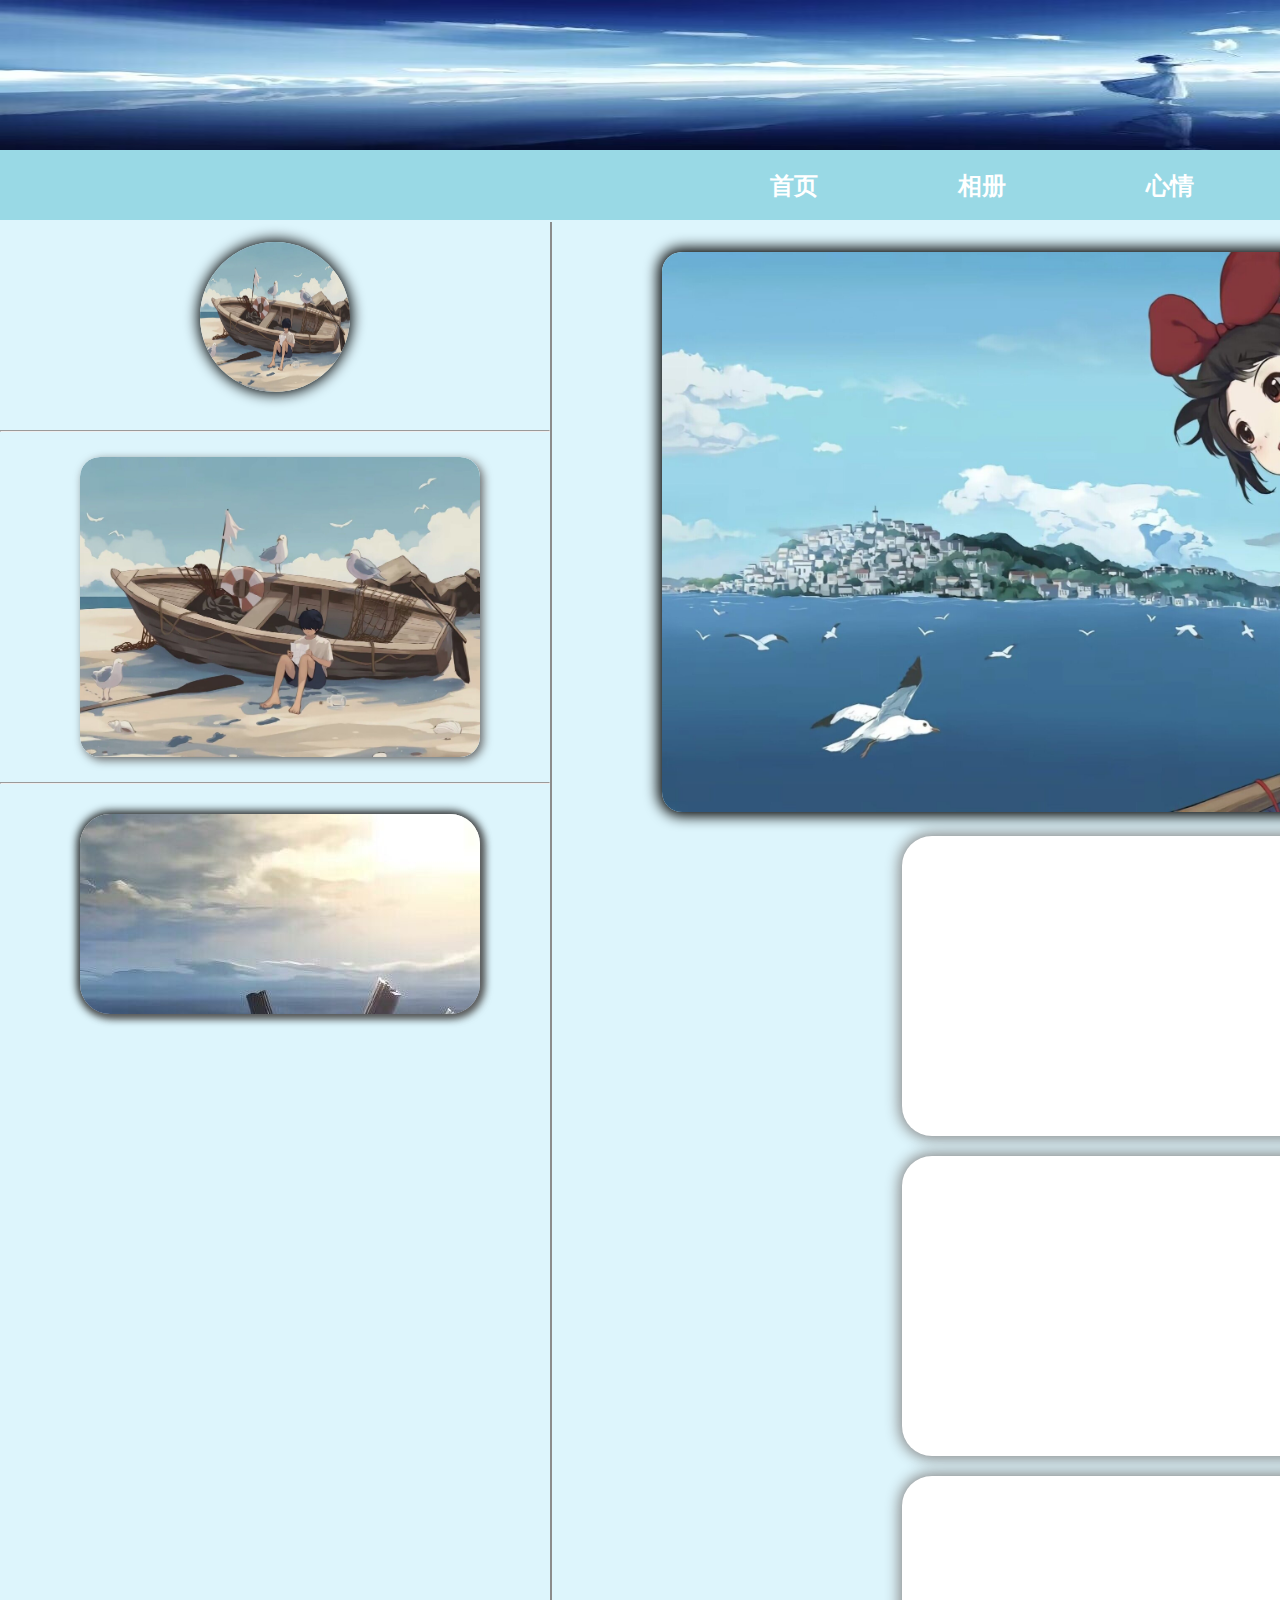
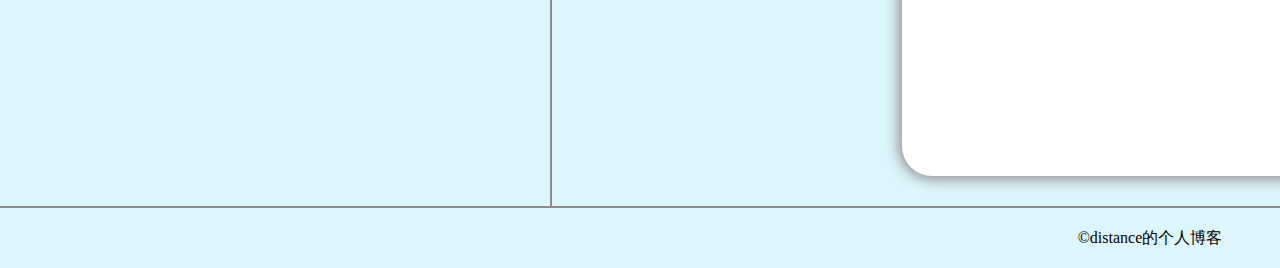
<file: web大作业/index.html>
<!doctype html>
<html>
<head>
<meta charset="utf-8">
<title>index-sy</title>
	<link rel="stylesheet" type="text/css" href="cs/index-cs.css">
</head>

<body>
	<div class="he"><img src="pt/h1.jpg"></div>
    <div class="all">
	    <div class="f">
		  <ul>
		     <li><a href="index.html">首页</a></li>
		     <li><a href="index-c.html">相册</a>
			  <div>
			    <a href="index-zp.html">照片</a>
			    <a href="index-sp.html">视频</a>
			  </div>
			  </li>
		     <li><a href="index-x.html">心情</a></li>
		    <li><a href="index-L.html">留言</a></li>
		    <li><a href="index-R.html">个人简介</a></li>
	      </ul>	
	  </div>
   </div>
	
	     <div class="st">
	          <div class="ml">
			    <div>
				  <img src="pt/1.jpg" alt="Avatar" class="avatar"></div>
				<br>
				  <hr>
			    <div class="lll"><div class="con"><a href=""><img src="pt/1.jpg" alt="" title="壁纸"><span><h1>壁纸</h1><p>个人认为好看的壁纸</p></span></a></div></div>
				  <hr>
				  
				  <div class="mll"><div class="dlcon"><a href="index-R.html"><img src="pt/h2.jpg"><span><h1>个人资料</h1><p>distance</p></span></a></div></div>
			 </div>
		      <div class="mm">
				  <div><img src="pt/2.jpg"></div>
			      <div class="ll"><div class="llcon"><a href="index-x.html"><span><h1>心情</h1><p></p></span></a></div></div>
				  <div class="ll"><div class="llcon"><a href="index-x.html"><span><h1>心情</h1><p></p></span></a></div></div>
				  <div class="ll"><div class="llcon"><a href="index-x.html"><span><h1>心情</h1><p></p></span></a></div></div>
				  
			 </div>
			  <div class="mr">
				  <div class="banner-container">
		<div class="banner-img-container">
			<img src="pt/1.jpg" alt="">
			<img src="pt/2.jpg" alt="">
			<img src="pt/1.jpg" alt="">
			<img src="pt/2.jpg" alt="">
			<img src="pt/h1.jpg" alt="">
		</div>
			 
	     </div>
			 </div>
	</div>
			 
	<div class="footer"><div>&copy;distance的个人博客</div></div>
	

</body>
</html>
</file>
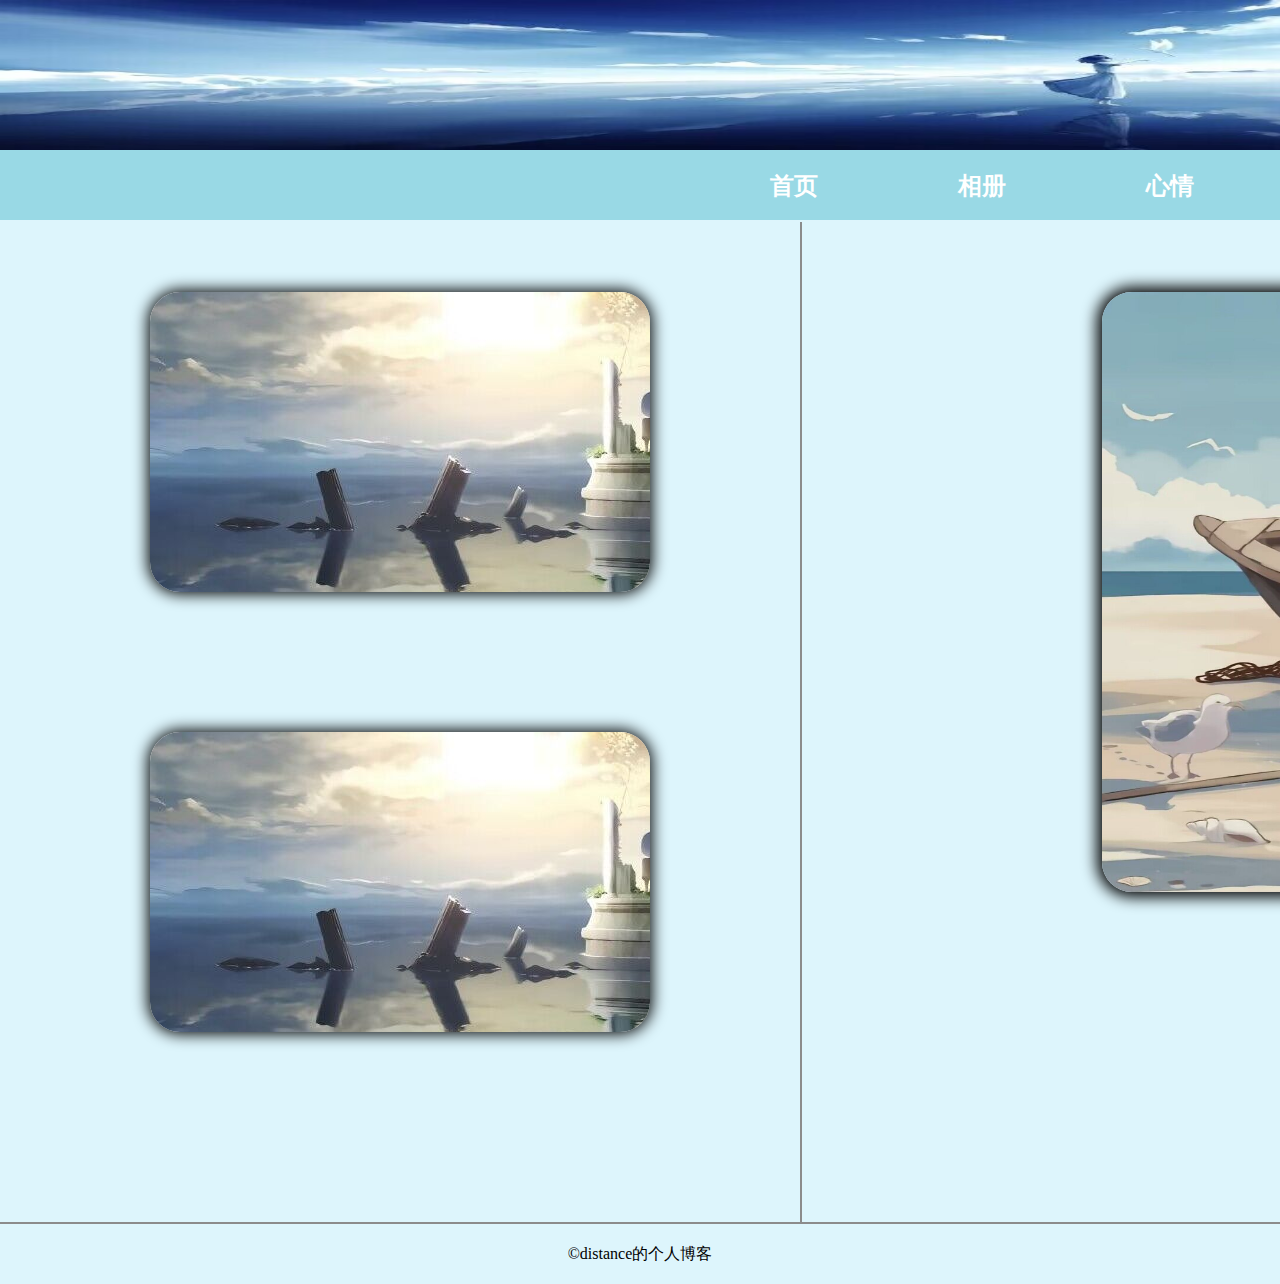
<file: web大作业/index-c.html>
<!doctype html>
<html>
<head>
<meta charset="utf-8">
<title>index-c</title>
	<link rel="stylesheet" type="text/css" href="cs/index-c.css">
</head>

<body>
	 <div class="hec"><img src="pt/h1.jpg"></div>
    <div class="allc">
	    <div class="fc">
		  <ul class="clear">
		     <li><a href="index.html">首页</a></li>
		     <li><a href="index-c.html">相册</a>
			  <div>
			    <a href="index-zp.html">照片</a>
			    <a href="index-sp.html">视频</a>
			  </div>
			  </li>
		     <li><a href="index-x.html">心情</a></li>
		    <li><a href="index-L.html">留言</a></li>
		    <li><a href="index-R.html">个人简介</a></li>
	      </ul>	
	  </div>
	</div>
	
	<div class="alc">
		
		<div class="lc">
		   <div class="con"><a href="index-zp.html"><img src="pt/h2.jpg"><span><h1>照片</h1><p>个人认为好看的壁纸</p></span></a></div>
			<div class="con"><a href="index-sp.html"><img src="pt/h2.jpg"><span><h1>视频</h1><p>个人认为好看的壁纸</p></span></a></div>
		</div>
		
	<div class="st">
	<div class="banner-container">
		<div class="banner-img-container">
			<a href="pt/1.jpg"><img src="pt/1.jpg" alt=""></a>
			<img src="pt/2.jpg" alt="">
			<img src="pt/1.jpg" alt="">
			<img src="pt/2.jpg" alt="">
			<img src="pt/1.jpg" alt="">
		</div>
	</div>
	</div>
	
	</div>
	<div class="footer"><div>&copy;distance的个人博客</div></div>
</body>
</html>
</file>
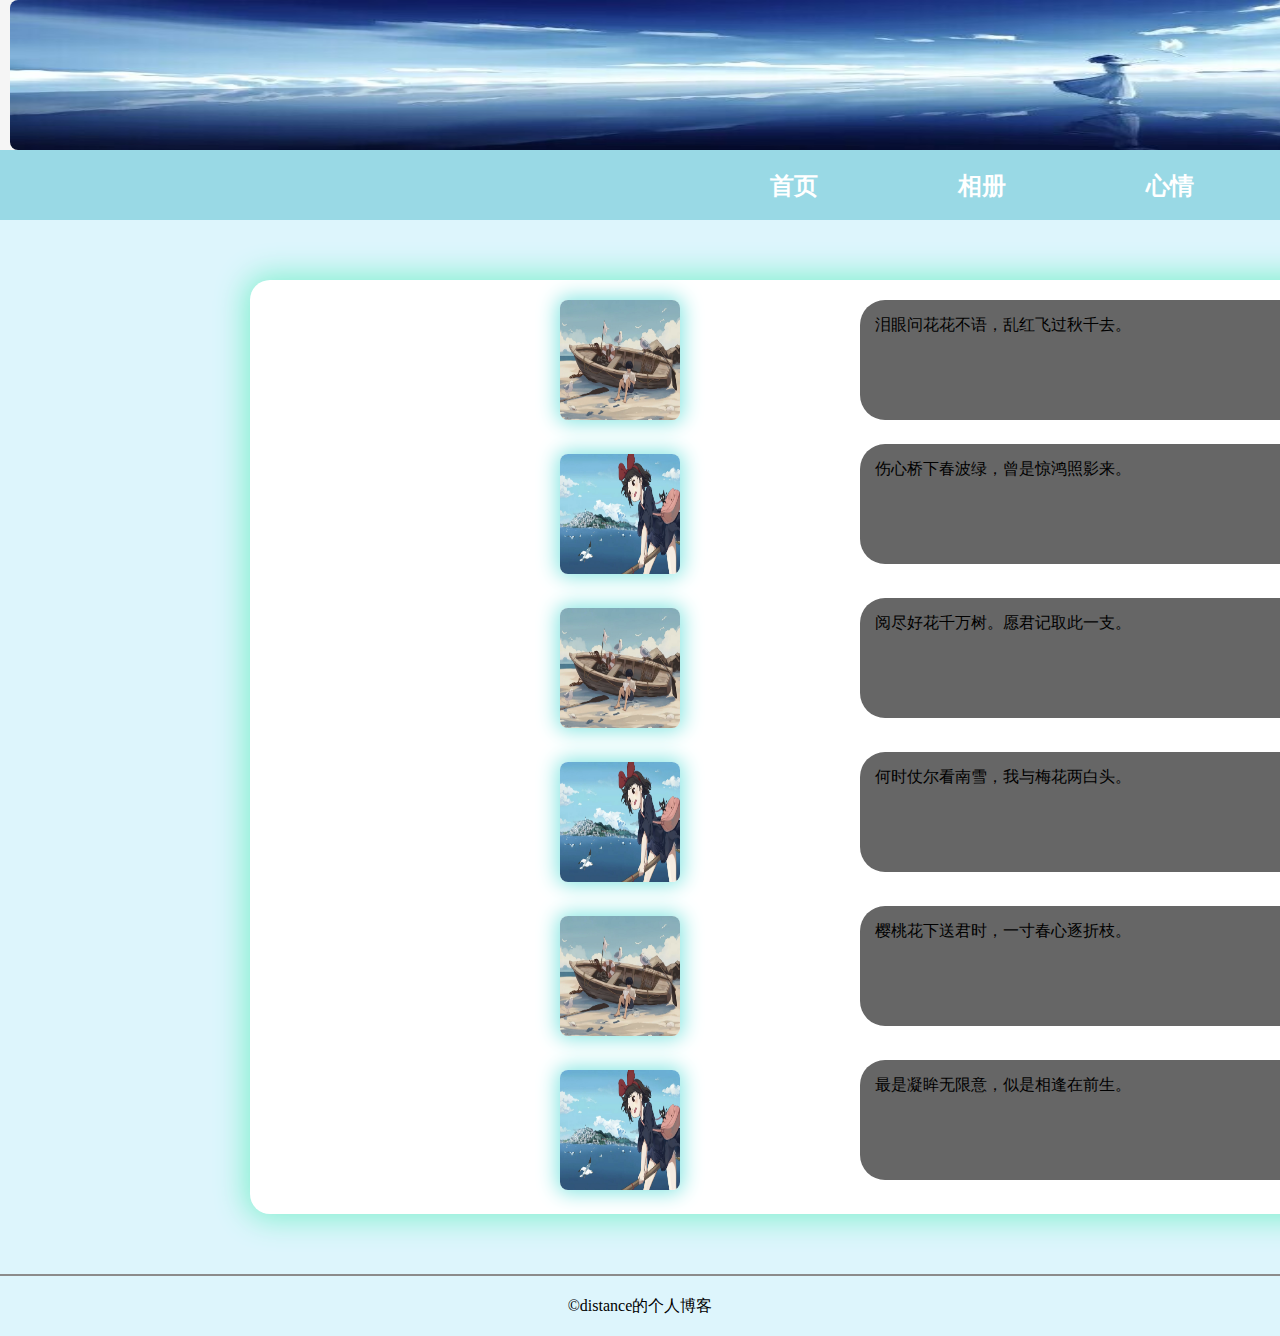
<file: web大作业/index-L.html>
<!doctype html>
<html>
<head>
<meta charset="utf-8">
<title>index-L</title>
	<link rel="stylesheet" type="text/css" href="cs/index-L.css" >
</head>

<body>
	<div class="heL"><img src="pt/h1.jpg"></div>
    <div class="allL">
	    <div class="fL">
		  <ul>
		     <li><a href="index.html">首页</a></li>
		     <li><a href="index-c.html">相册</a>
			  <div>
			    <a href="index-zp.html">照片</a>
			    <a href="index-sp">视频</a>
			  </div>
			  </li>
		     <li><a href="index-x.html">心情</a></li>
		    <li><a href="index-L.html">留言</a></li>
		    <li><a href="index-R.html">个人简介</a></li>
	      </ul>	
	  </div>
	</div>
	
	
	<div class="y">
		<div id="container">
        <div class="float">
            <img src="pt/1.jpg">
        </div>
        <div id="float">
            <div class="content">
                泪眼问花花不语，乱红飞过秋千去。
            </div>
        </div>
        <div class="clear"></div>

        <div class="float">
            <img src="pt/2.jpg">
        </div>
        <div id="float5">
            <div class="content">
               伤心桥下春波绿，曾是惊鸿照影来。
            </div>
        </div>
        <div class="clear"></div>

        <div class="float">
            <img src="pt/1.jpg">
        </div>
        <div id="float4">
            <div class="content">
                阅尽好花千万树。愿君记取此一支。
            </div>
        </div>
        <div class="clear"></div>

        <div class="float">
            <img src="pt/2.jpg">
        </div>
        <div id="float3">
            <div class="content">
                何时仗尔看南雪，我与梅花两白头。
            </div>
        </div>
        <div class="clear"></div>

        <div class="float">
            <img src="pt/1.jpg">
        </div>
        <div id="float2">
            <div class="content">
               樱桃花下送君时，一寸春心逐折枝。
            </div>
        </div>
        <div class="clear"></div>

        <div class="float">
            <img src="pt/2.jpg">
        </div>
        <div id="float1">
            <div class="content">
               最是凝眸无限意，似是相逢在前生。
            </div>
        </div>
        <div class="clear"></div>
    </div>
	</div>
	<div class="footer"><div>&copy;distance的个人博客</div></div>
</body>
</html>
</file>
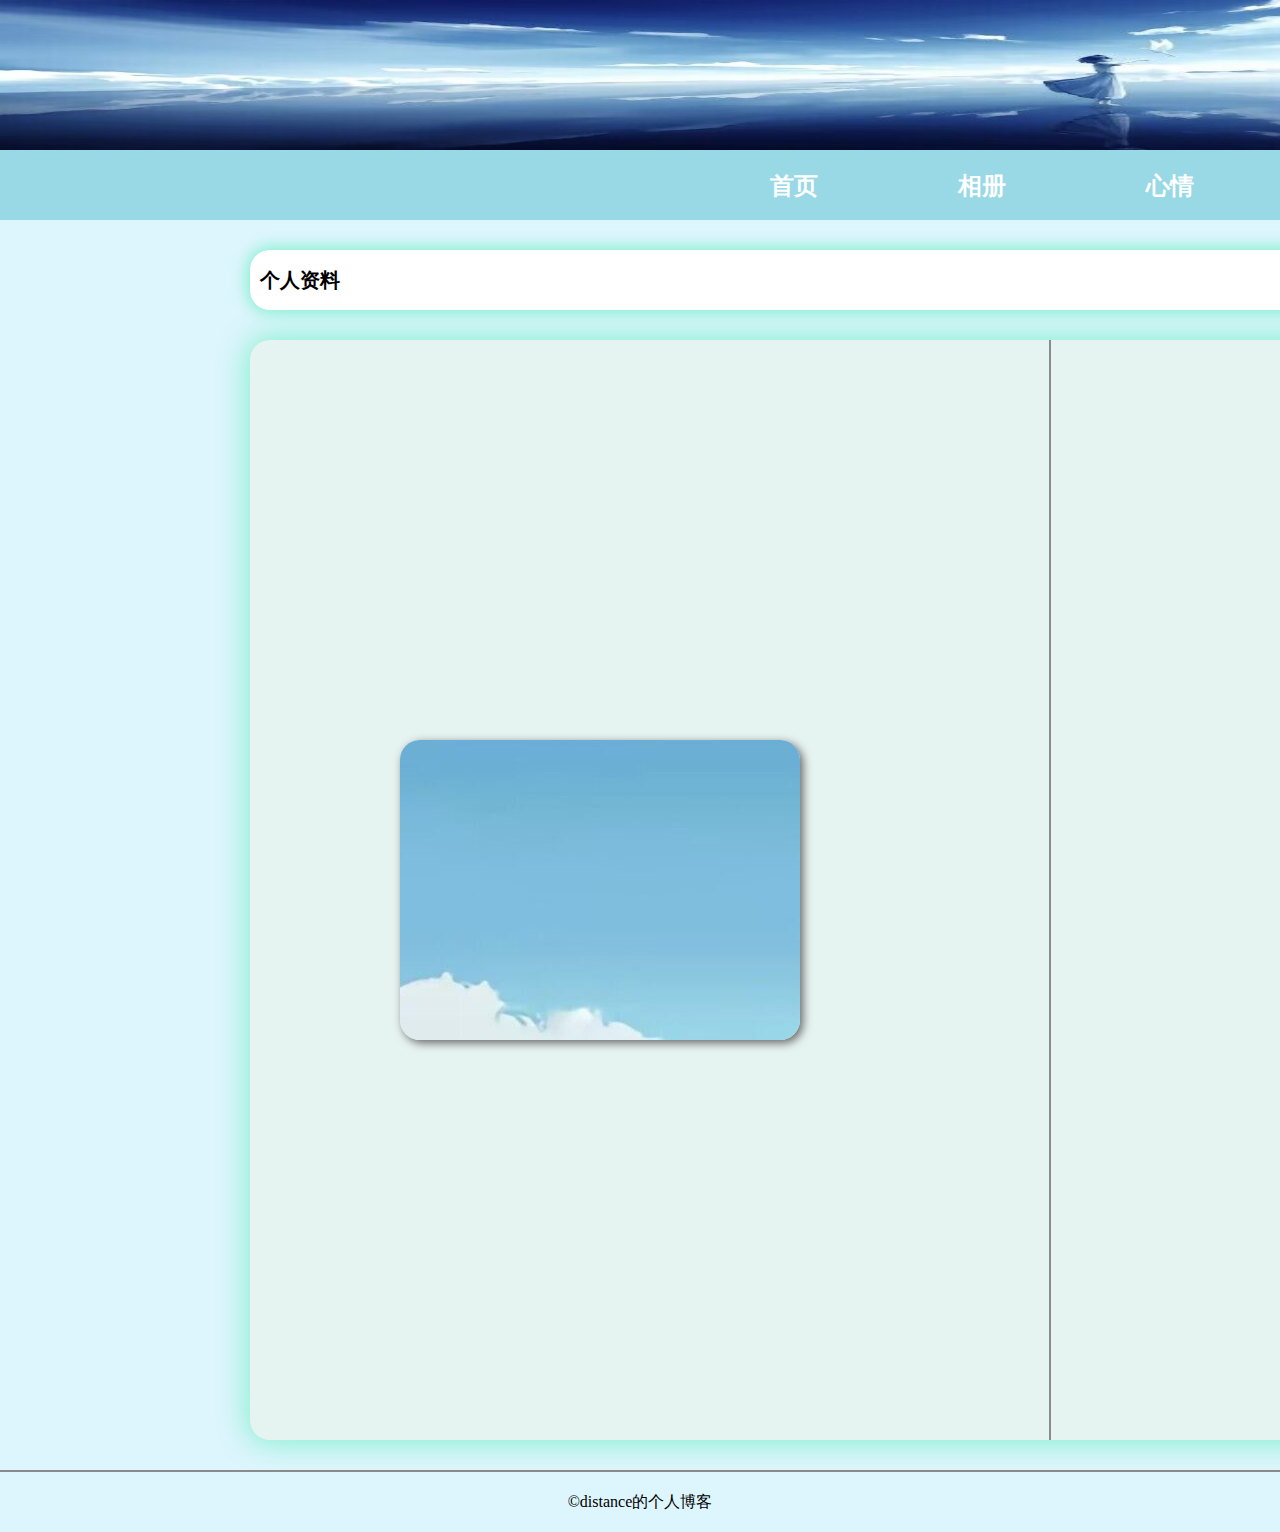
<file: web大作业/index-R.html>
<!doctype html>
<html>
<head>
<meta charset="utf-8">
<title>index-R</title>
	<link rel="stylesheet" type="text/css" href="cs/index-R.css">
</head>

<body>
	<div class="heR"><img src="pt/h1.jpg"></div>
    <div class="allR">
	    <div class="fR">
		  <ul>
		     <li><a href="index.html">首页</a></li>
		     <li><a href="index-c.html">相册</a>
			  <div>
			    <a href="index-zp.html">照片</a>
			    <a href="index-sp.html">视频</a>
			  </div>
			  </li>
		     <li><a href="index-x.html">心情</a></li>
		    <li><a href="index-L.html">留言</a></li>
		    <li><a href="index-R.html">个人简介</a></li>
	      </ul>	
	  </div>
	</div>

	<div class="T">个人资料</div>
	<div class="Rlc">
	      <div class="lc">
		    <div class="lll"><div class="con"><a href="index.html"><img src="pt/2.jpg" alt="" title="壁纸"><span><h1>头像</h1><p>点击可返回首页</p></span></a></div></div>
		</div>
		  <div class="st">
		    <ul>
			  <li>姓名:distance</li>
				<li>年龄:20</li>
				<li>学校:四川轻化工大学</li>
				<li>学院:计算机科学与工程学院</li>
				<li>职业:学生</li>
				<li>详细地址:未知</li>
				<li>居住地:未知</li>
			  </ul>
		</div>
	</div>
	<div class="footer"><div>&copy;distance的个人博客</div></div>
</body>
</html>
</file>
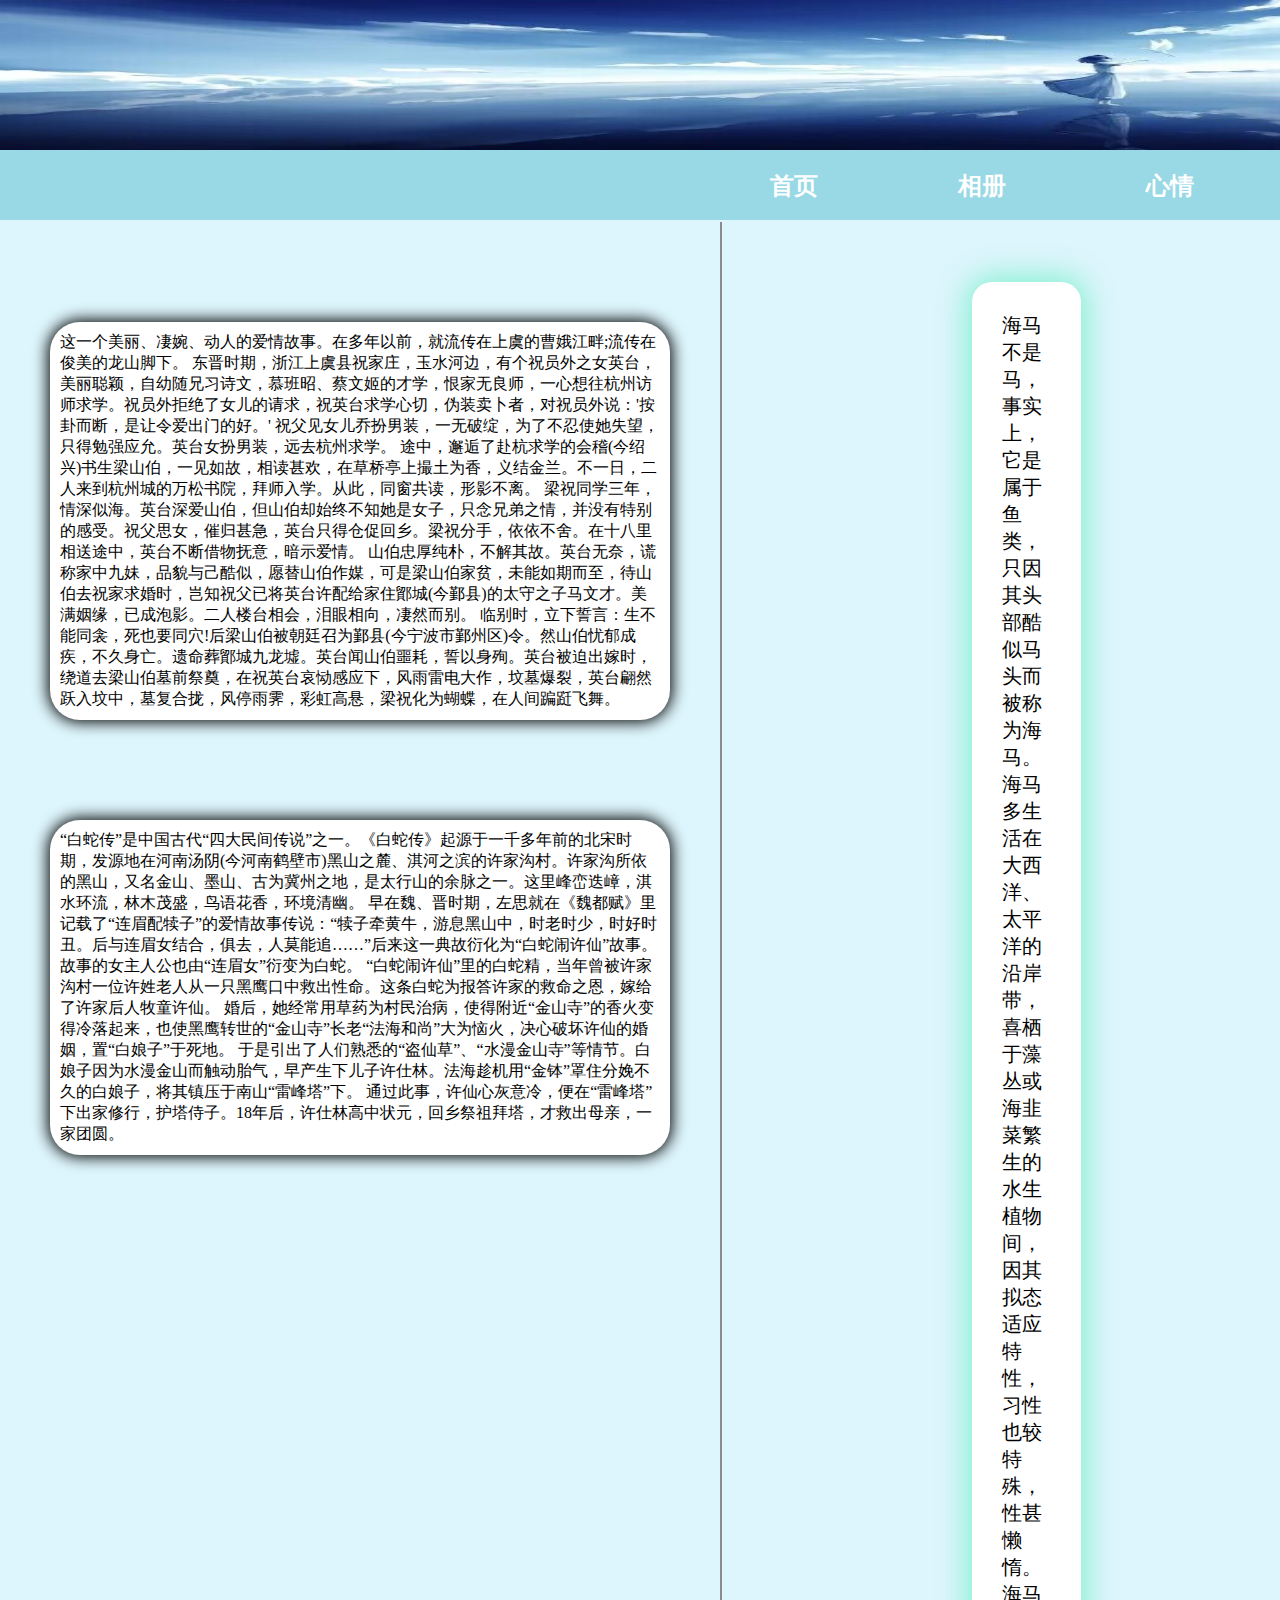
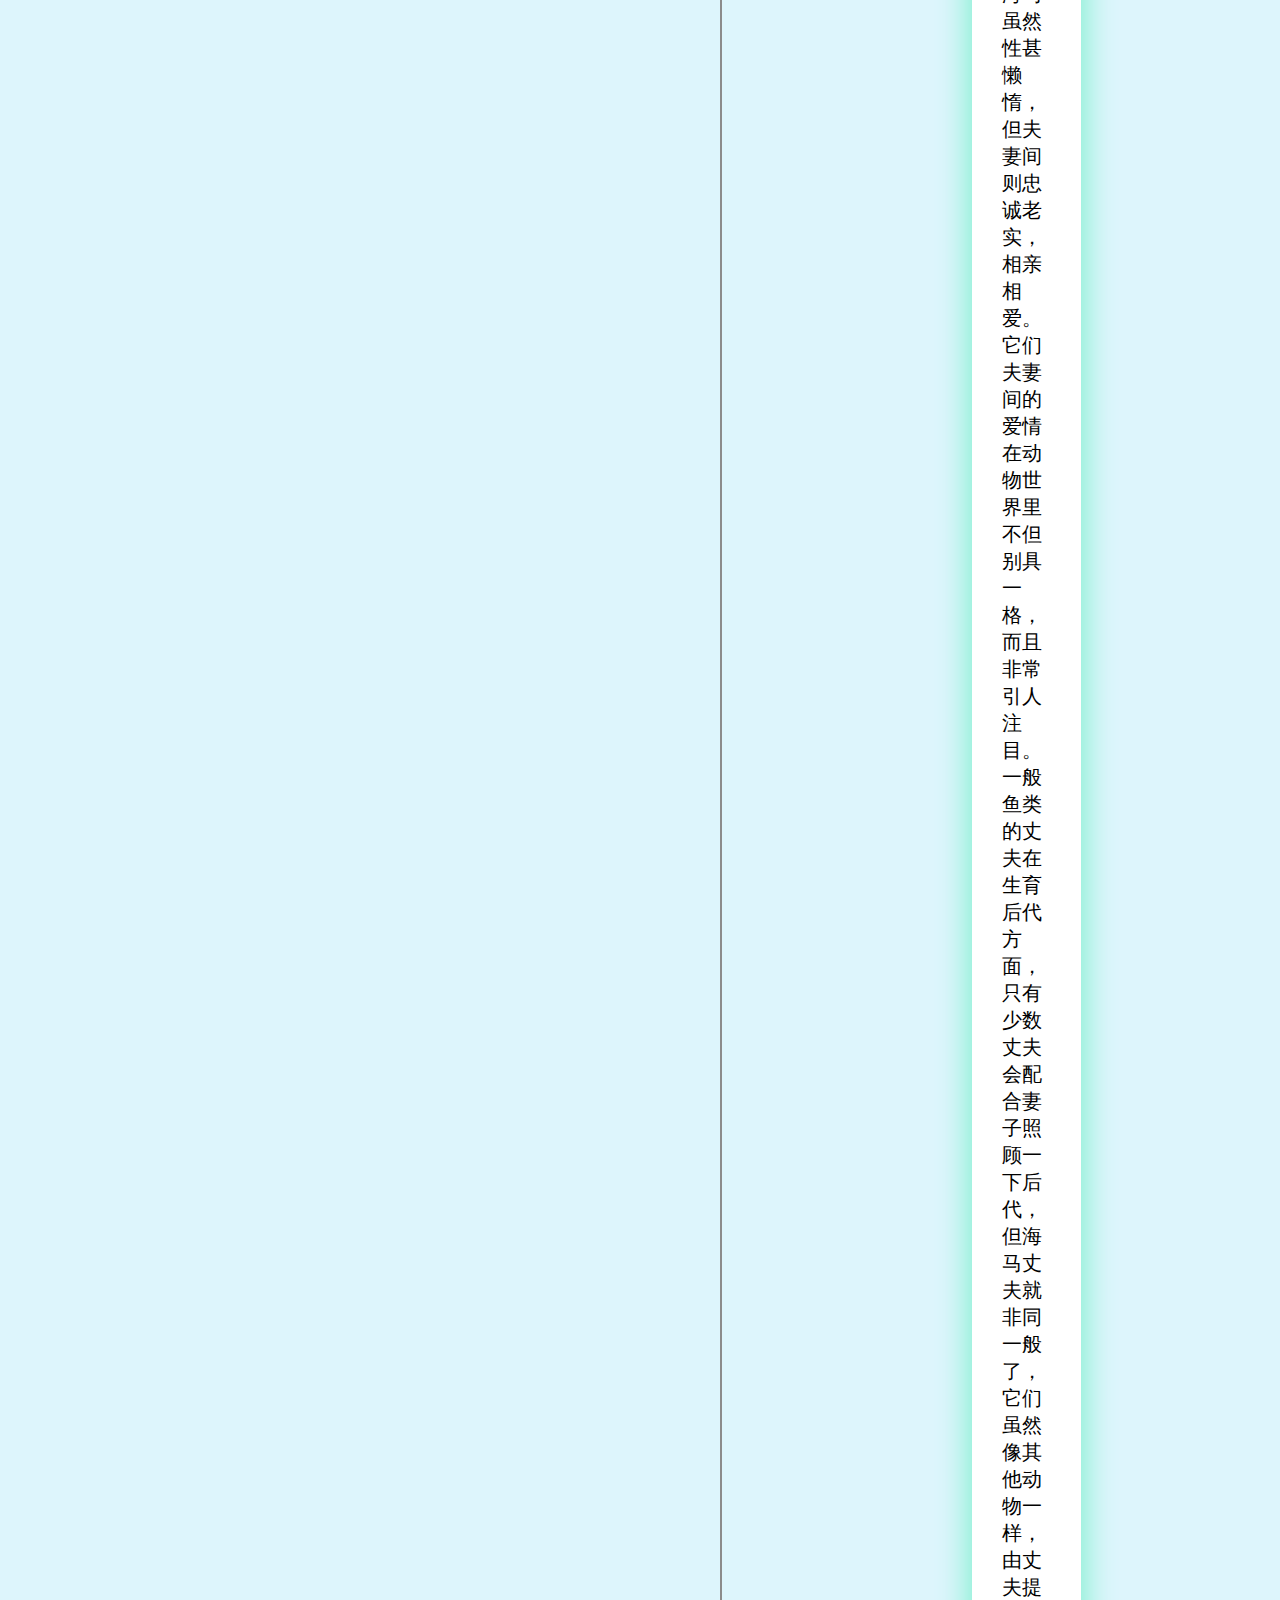
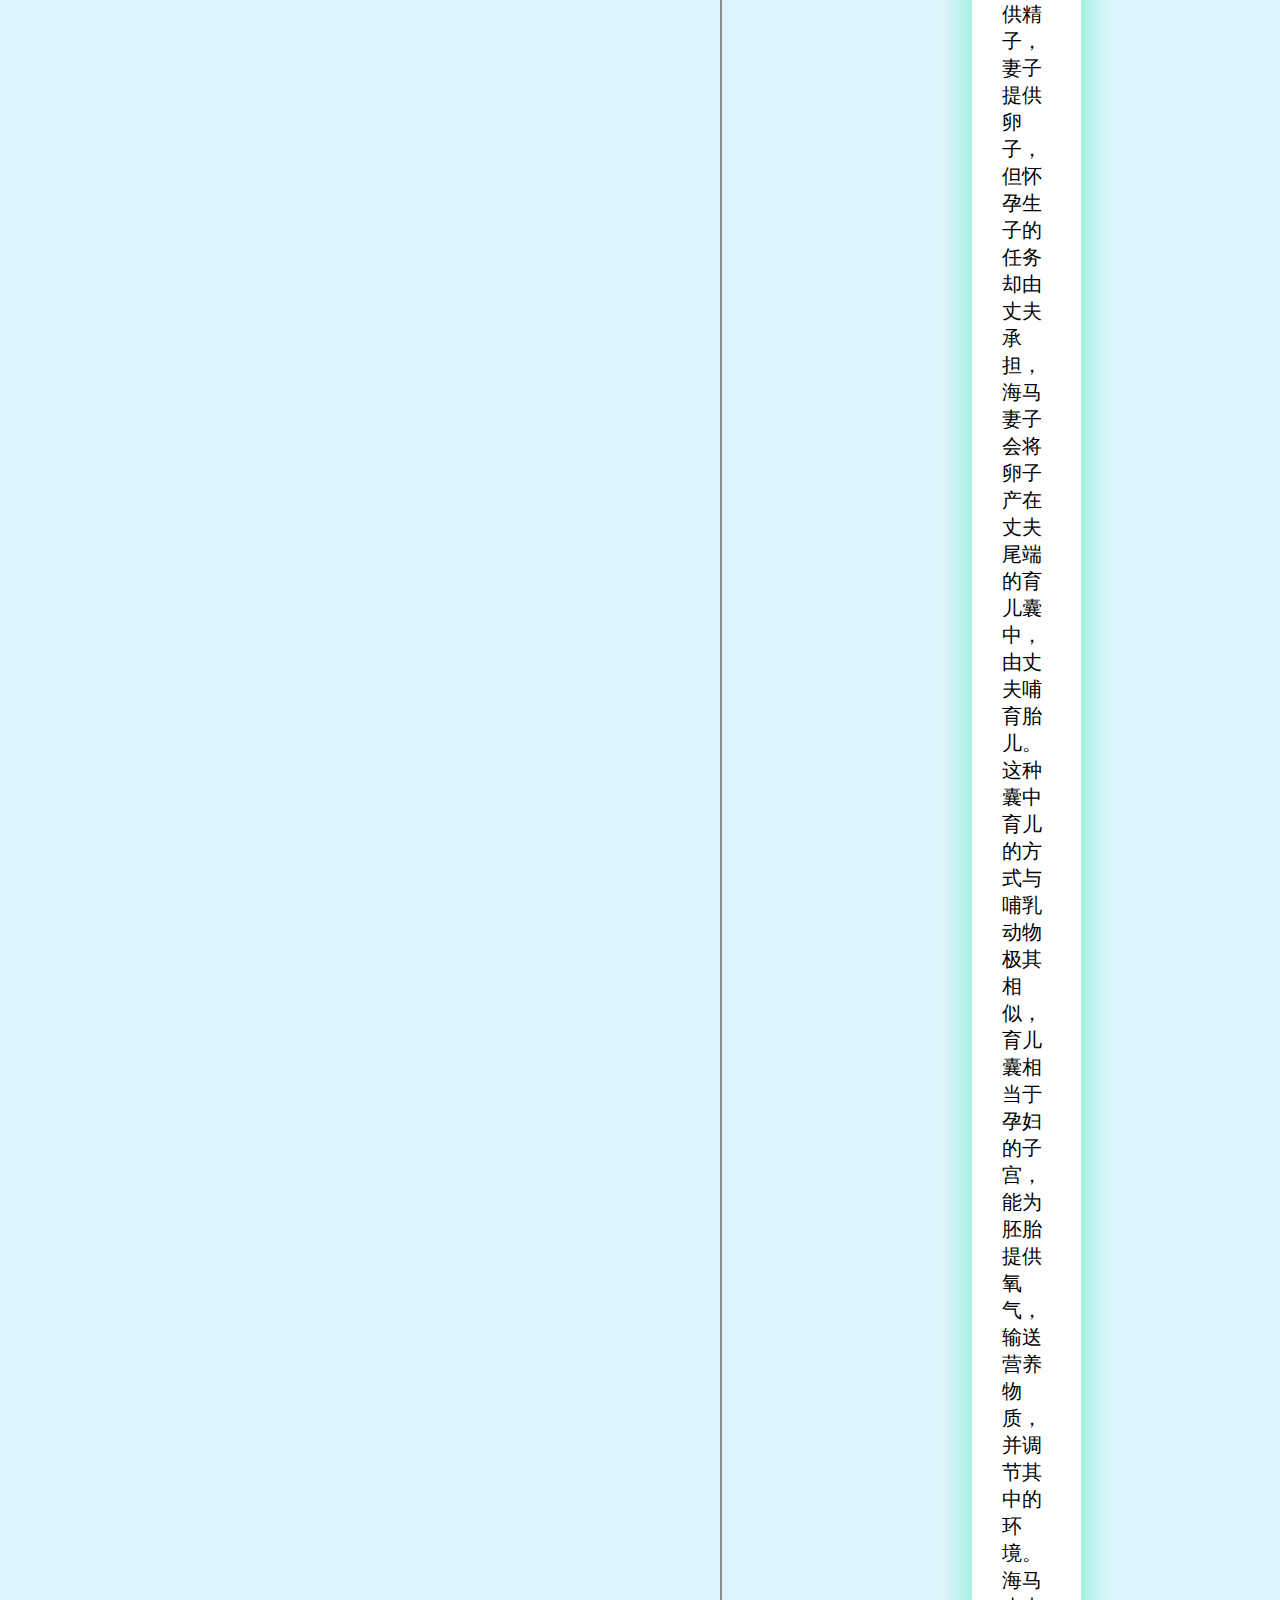
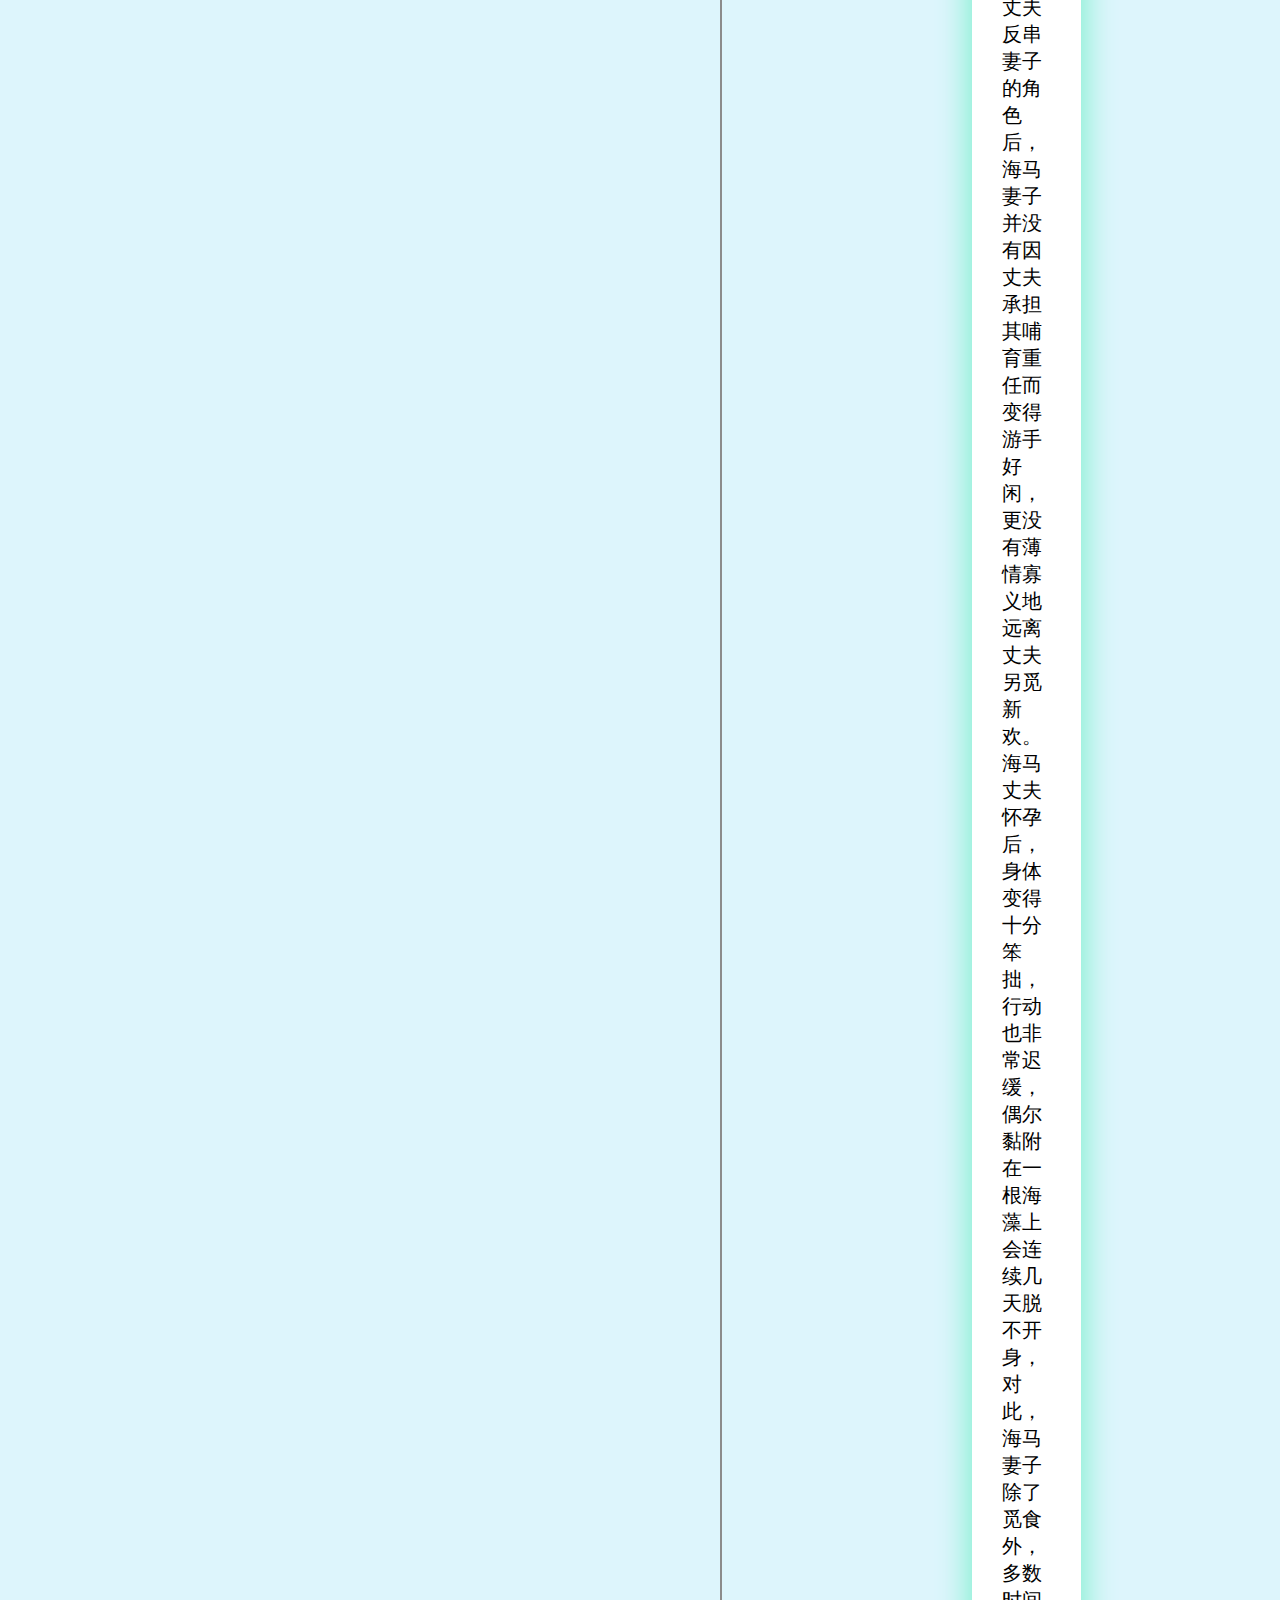
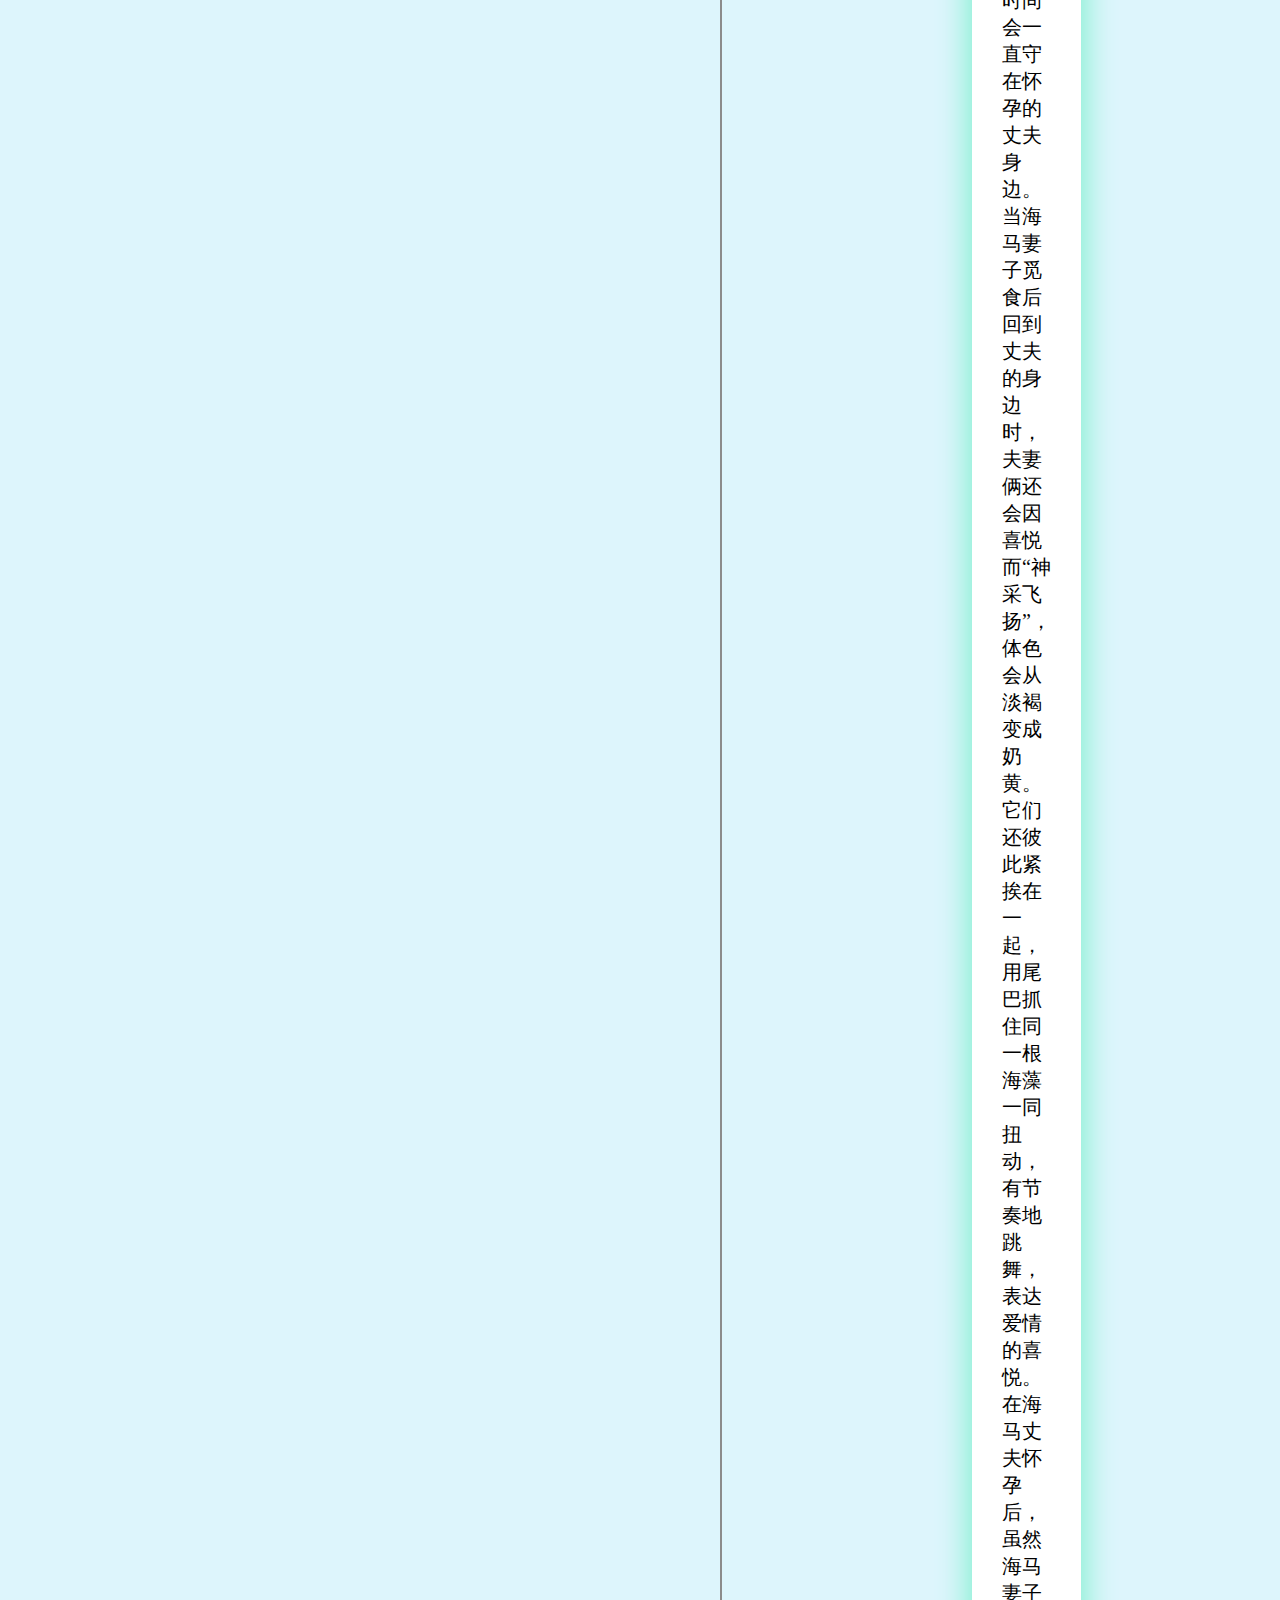
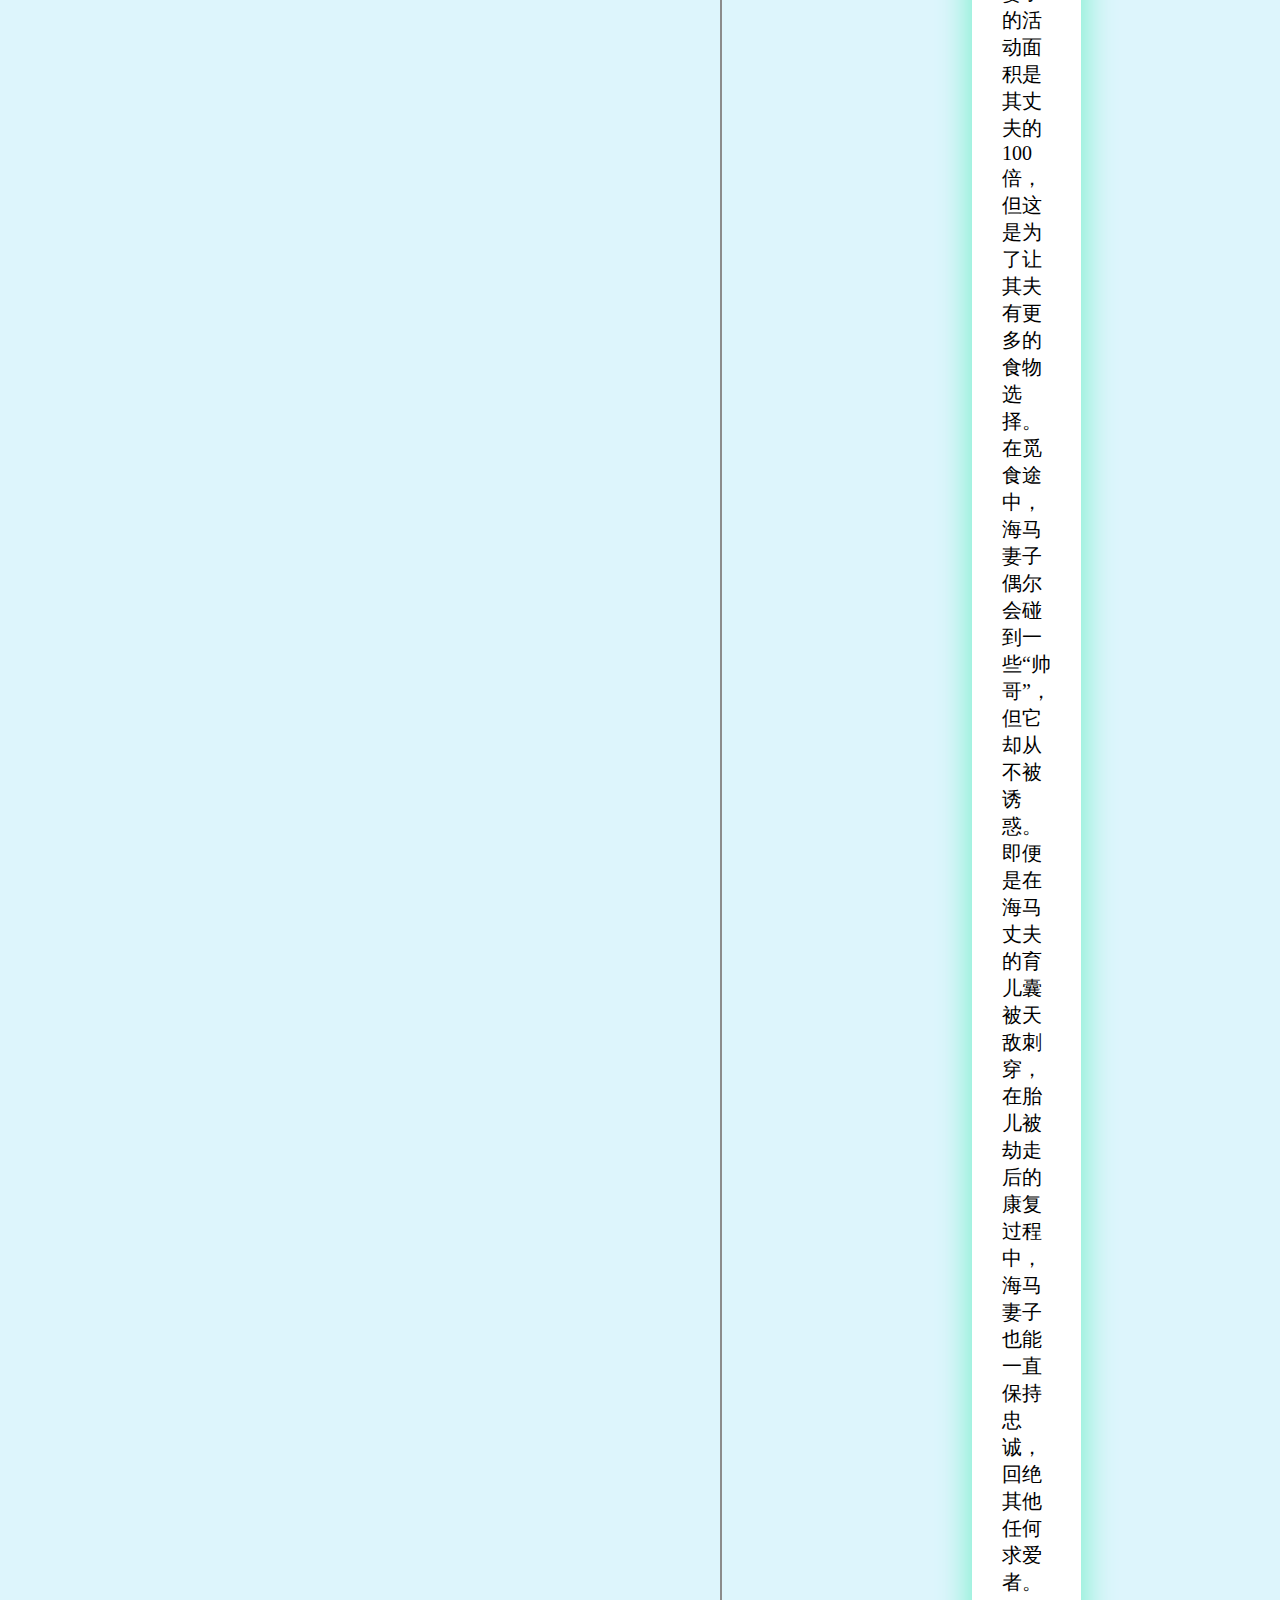
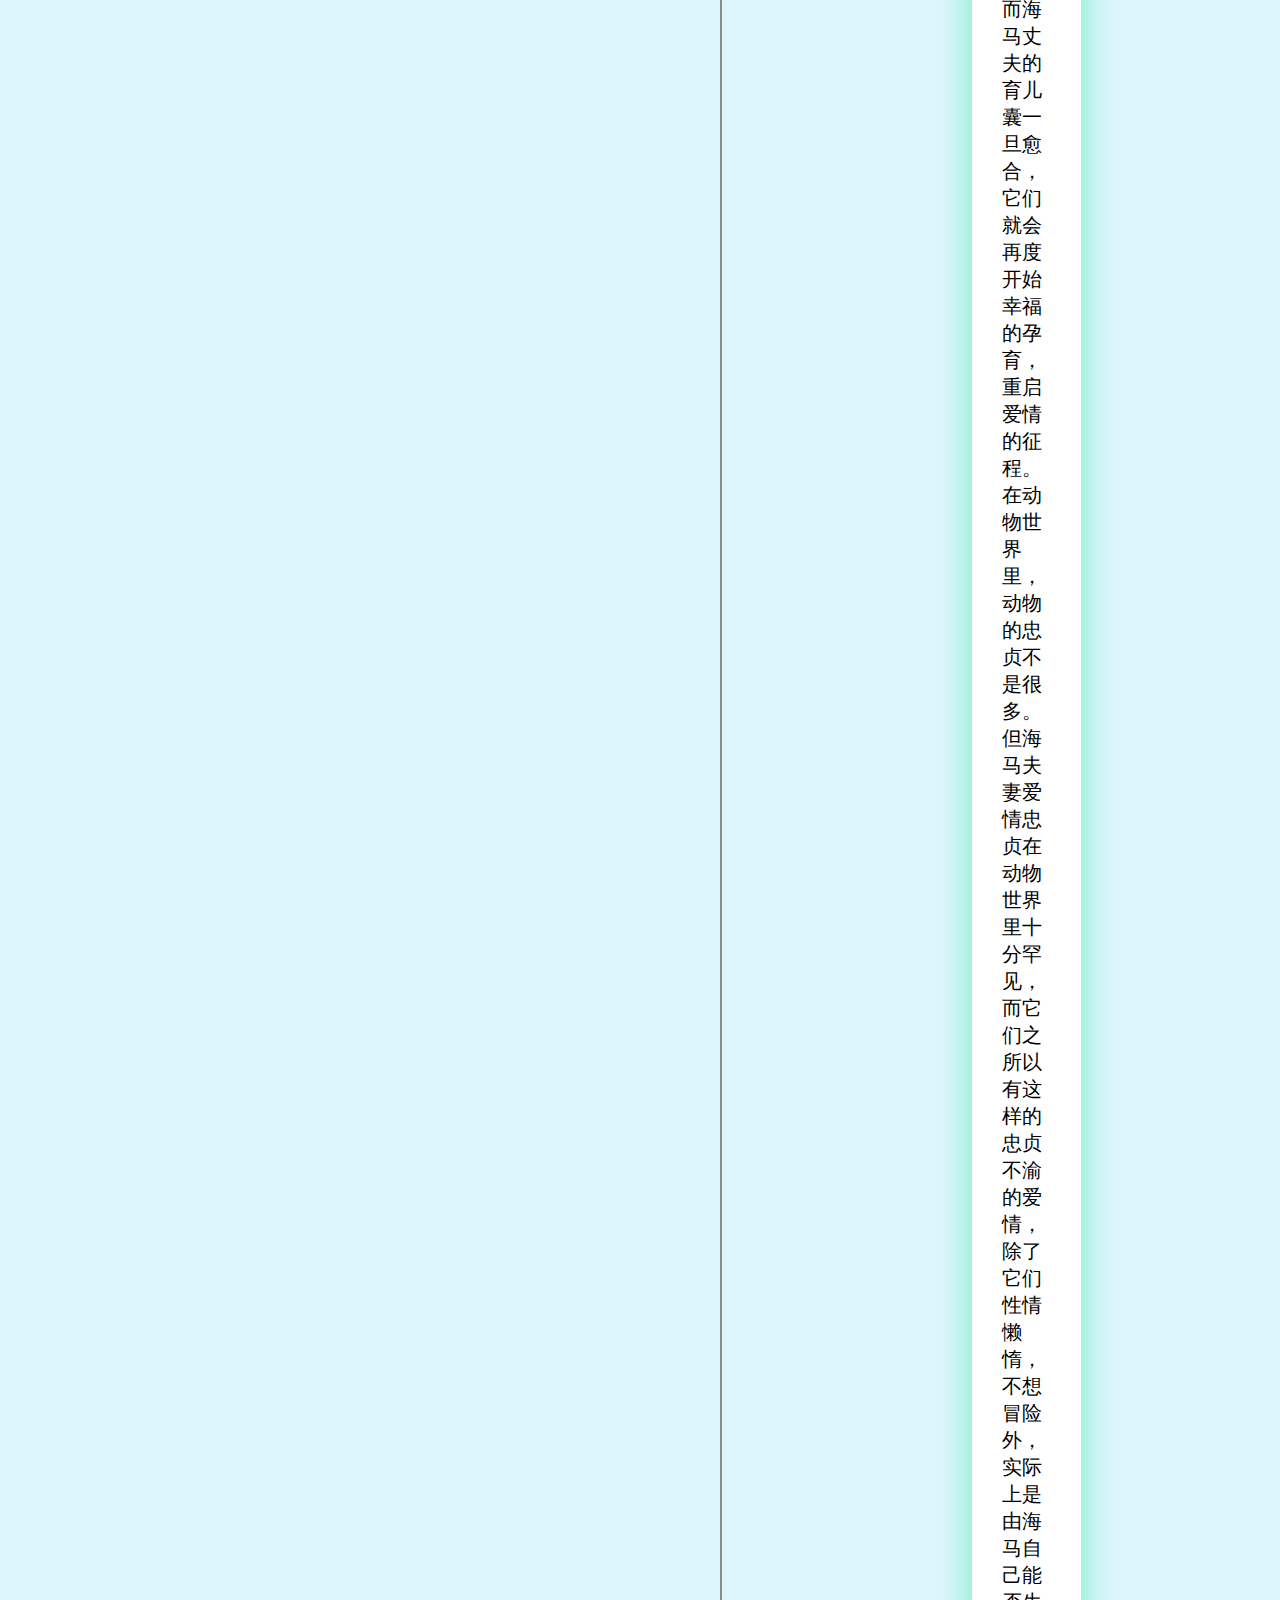
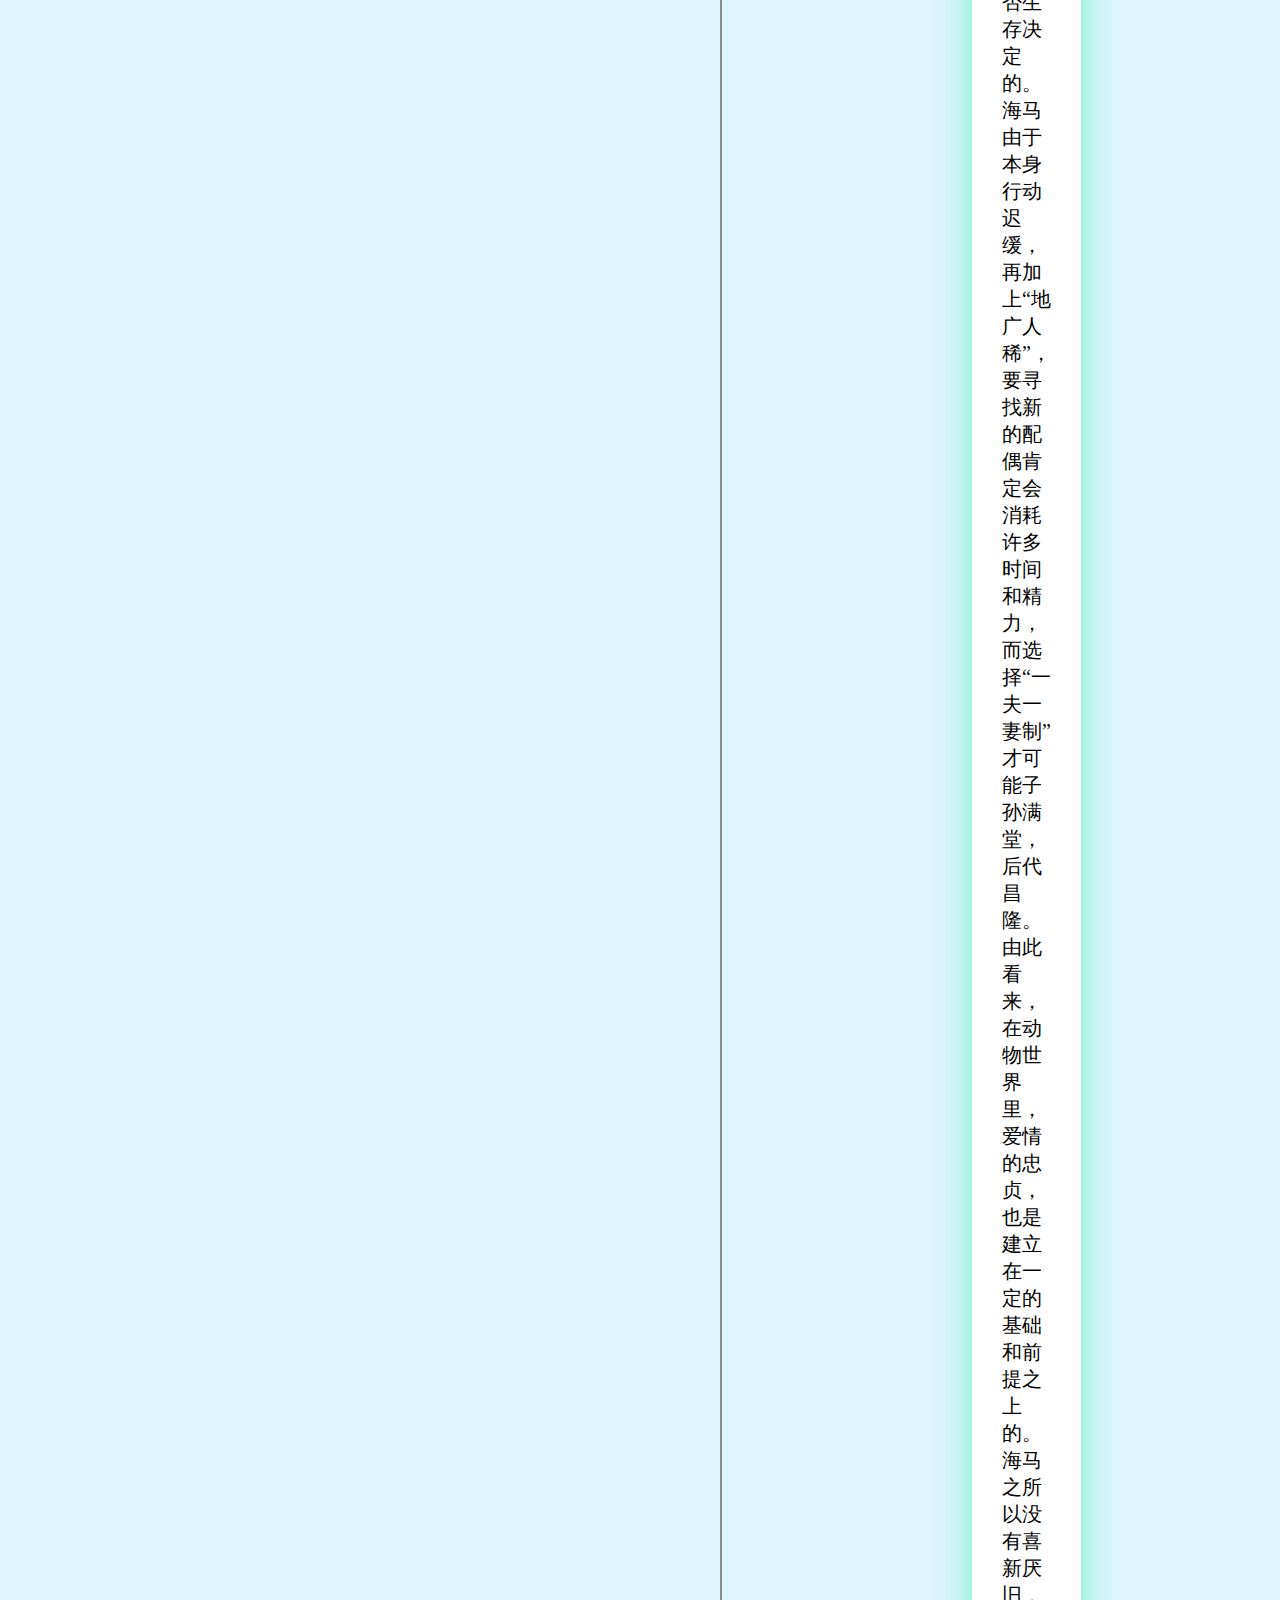
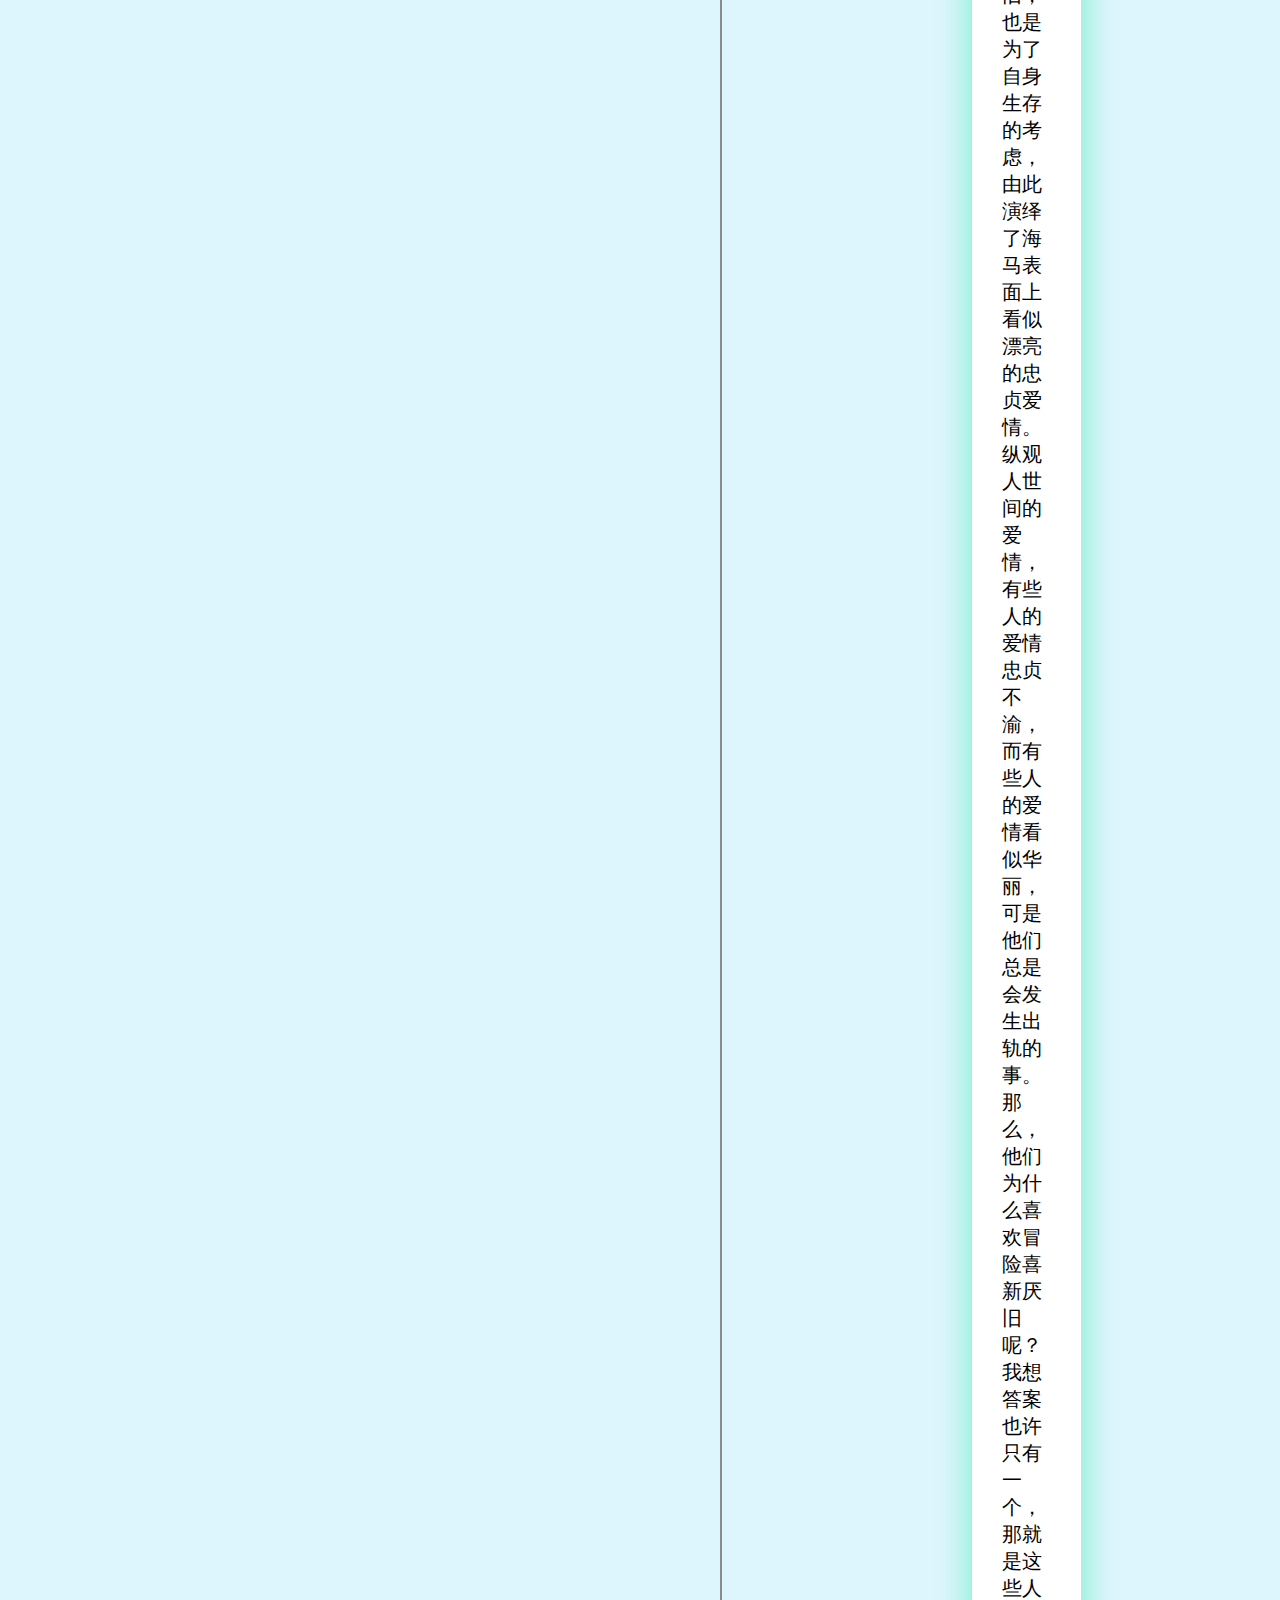
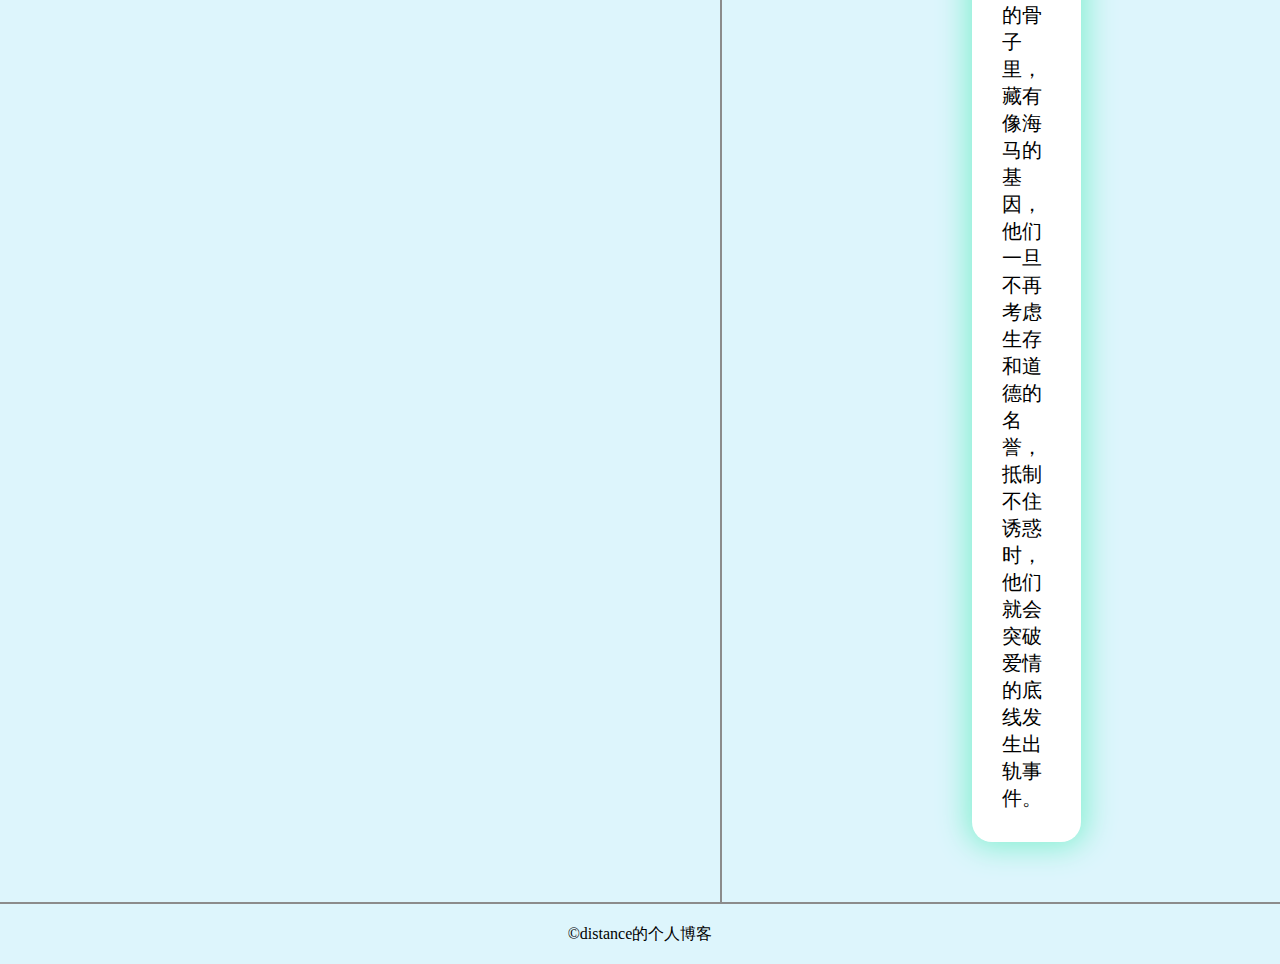
<file: web大作业/index-x.html>
<!doctype html>
<html>
<head>
<meta charset="utf-8">
<title>index-x</title>
	<link rel="stylesheet" type="text/css" href="cs/index-x.css">
</head>

<body>
	<div class="hex"><img src="pt/h1.jpg"></div>
    <div class="allx">
	    <div class="fx">
		  <ul>
		     <li><a href="index.html">首页</a></li>
		     <li><a href="index-c.html">相册</a>
			  <div>
			    <a href="index-zp.html">照片</a>
			    <a href="index-sp.html">视频</a>
			  </div>
			  </li>
		     <li><a href="index-x.html">心情</a></li>
		    <li><a href="index-L.html">留言</a></li>
		    <li><a href="index-R.html">个人简介</a></li>
	      </ul>	
	  </div>
	</div>
	<div class="x">
		<div class="xl">
		     <div>这一个美丽、凄婉、动人的爱情故事。在多年以前，就流传在上虞的曹娥江畔;流传在俊美的龙山脚下。

东晋时期，浙江上虞县祝家庄，玉水河边，有个祝员外之女英台，美丽聪颖，自幼随兄习诗文，慕班昭、蔡文姬的才学，恨家无良师，一心想往杭州访师求学。祝员外拒绝了女儿的请求，祝英台求学心切，伪装卖卜者，对祝员外说：'按卦而断，是让令爱出门的好。'

祝父见女儿乔扮男装，一无破绽，为了不忍使她失望，只得勉强应允。英台女扮男装，远去杭州求学。

途中，邂逅了赴杭求学的会稽(今绍兴)书生梁山伯，一见如故，相读甚欢，在草桥亭上撮土为香，义结金兰。不一日，二人来到杭州城的万松书院，拜师入学。从此，同窗共读，形影不离。

梁祝同学三年，情深似海。英台深爱山伯，但山伯却始终不知她是女子，只念兄弟之情，并没有特别的感受。祝父思女，催归甚急，英台只得仓促回乡。梁祝分手，依依不舍。在十八里相送途中，英台不断借物抚意，暗示爱情。

山伯忠厚纯朴，不解其故。英台无奈，谎称家中九妹，品貌与己酷似，愿替山伯作媒，可是梁山伯家贫，未能如期而至，待山伯去祝家求婚时，岂知祝父已将英台许配给家住鄮城(今鄞县)的太守之子马文才。美满姻缘，已成泡影。二人楼台相会，泪眼相向，凄然而别。

临别时，立下誓言：生不能同衾，死也要同穴!后梁山伯被朝廷召为鄞县(今宁波市鄞州区)令。然山伯忧郁成疾，不久身亡。遗命葬鄮城九龙墟。英台闻山伯噩耗，誓以身殉。英台被迫出嫁时，绕道去梁山伯墓前祭奠，在祝英台哀恸感应下，风雨雷电大作，坟墓爆裂，英台翩然跃入坟中，墓复合拢，风停雨霁，彩虹高悬，梁祝化为蝴蝶，在人间蹁跹飞舞。</div>
			<div>“白蛇传”是中国古代“四大民间传说”之一。《白蛇传》起源于一千多年前的北宋时期，发源地在河南汤阴(今河南鹤壁市)黑山之麓、淇河之滨的许家沟村。许家沟所依的黑山，又名金山、墨山、古为冀州之地，是太行山的余脉之一。这里峰峦迭嶂，淇水环流，林木茂盛，鸟语花香，环境清幽。

早在魏、晋时期，左思就在《魏都赋》里记载了“连眉配犊子”的爱情故事传说：“犊子牵黄牛，游息黑山中，时老时少，时好时丑。后与连眉女结合，俱去，人莫能追……”后来这一典故衍化为“白蛇闹许仙”故事。故事的女主人公也由“连眉女”衍变为白蛇。

“白蛇闹许仙”里的白蛇精，当年曾被许家沟村一位许姓老人从一只黑鹰口中救出性命。这条白蛇为报答许家的救命之恩，嫁给了许家后人牧童许仙。

婚后，她经常用草药为村民治病，使得附近“金山寺”的香火变得冷落起来，也使黑鹰转世的“金山寺”长老“法海和尚”大为恼火，决心破坏许仙的婚姻，置“白娘子”于死地。

于是引出了人们熟悉的“盗仙草”、“水漫金山寺”等情节。白娘子因为水漫金山而触动胎气，早产生下儿子许仕林。法海趁机用“金钵”罩住分娩不久的白娘子，将其镇压于南山“雷峰塔”下。

通过此事，许仙心灰意冷，便在“雷峰塔”下出家修行，护塔侍子。18年后，许仕林高中状元，回乡祭祖拜塔，才救出母亲，一家团圆。</div>
		</div>
		
	<div class="y">
	    <div>海马不是马，事实上，它是属于鱼类，只因其头部酷似马头而被称为海马。

海马多生活在大西洋、太平洋的沿岸带，喜栖于藻丛或海韭菜繁生的水生植物间，因其拟态适应特性，习性也较特殊，性甚懒惰。海马虽然性甚懒惰，但夫妻间则忠诚老实，相亲相爱。它们夫妻间的爱情在动物世界里不但别具一格，而且非常引人注目。

一般鱼类的丈夫在生育后代方面，只有少数丈夫会配合妻子照顾一下后代，但海马丈夫就非同一般了，它们虽然像其他动物一样，由丈夫提供精子，妻子提供卵子，但怀孕生子的任务却由丈夫承担，海马妻子会将卵子产在丈夫尾端的育儿囊中，由丈夫哺育胎儿。这种囊中育儿的方式与哺乳动物极其相似，育儿囊相当于孕妇的子宫，能为胚胎提供氧气，输送营养物质，并调节其中的环境。

海马丈夫反串妻子的角色后，海马妻子并没有因丈夫承担其哺育重任而变得游手好闲，更没有薄情寡义地远离丈夫另觅新欢。海马丈夫怀孕后，身体变得十分笨拙，行动也非常迟缓，偶尔黏附在一根海藻上会连续几天脱不开身，对此，海马妻子除了觅食外，多数时间会一直守在怀孕的丈夫身边。当海马妻子觅食后回到丈夫的身边时，夫妻俩还会因喜悦而“神采飞扬”，体色会从淡褐变成奶黄。它们还彼此紧挨在一起，用尾巴抓住同一根海藻一同扭动，有节奏地跳舞，表达爱情的喜悦。

在海马丈夫怀孕后，虽然海马妻子的活动面积是其丈夫的100倍，但这是为了让其夫有更多的食物选择。在觅食途中，海马妻子偶尔会碰到一些“帅哥”，但它却从不被诱惑。即便是在海马丈夫的育儿囊被天敌刺穿，在胎儿被劫走后的康复过程中，海马妻子也能一直保持忠诚，回绝其他任何求爱者。而海马丈夫的育儿囊一旦愈合，它们就会再度开始幸福的孕育，重启爱情的征程。

在动物世界里，动物的忠贞不是很多。但海马夫妻爱情忠贞在动物世界里十分罕见，而它们之所以有这样的忠贞不渝的爱情，除了它们性情懒惰，不想冒险外，实际上是由海马自己能否生存决定的。海马由于本身行动迟缓，再加上“地广人稀”，要寻找新的配偶肯定会消耗许多时间和精力，而选择“一夫一妻制”才可能子孙满堂，后代昌隆。

由此看来，在动物世界里，爱情的忠贞，也是建立在一定的基础和前提之上的。海马之所以没有喜新厌旧，也是为了自身生存的考虑，由此演绎了海马表面上看似漂亮的忠贞爱情。

纵观人世间的爱情，有些人的爱情忠贞不渝，而有些人的爱情看似华丽，可是他们总是会发生出轨的事。那么，他们为什么喜欢冒险喜新厌旧呢？我想答案也许只有一个，那就是这些人的骨子里，藏有像海马的基因，他们一旦不再考虑生存和道德的名誉，抵制不住诱惑时，他们就会突破爱情的底线发生出轨事件。</div>
	</div>
	</div>
	<div class="footer"><div>&copy;distance的个人博客</div></div>
</body>
</html>
</file>
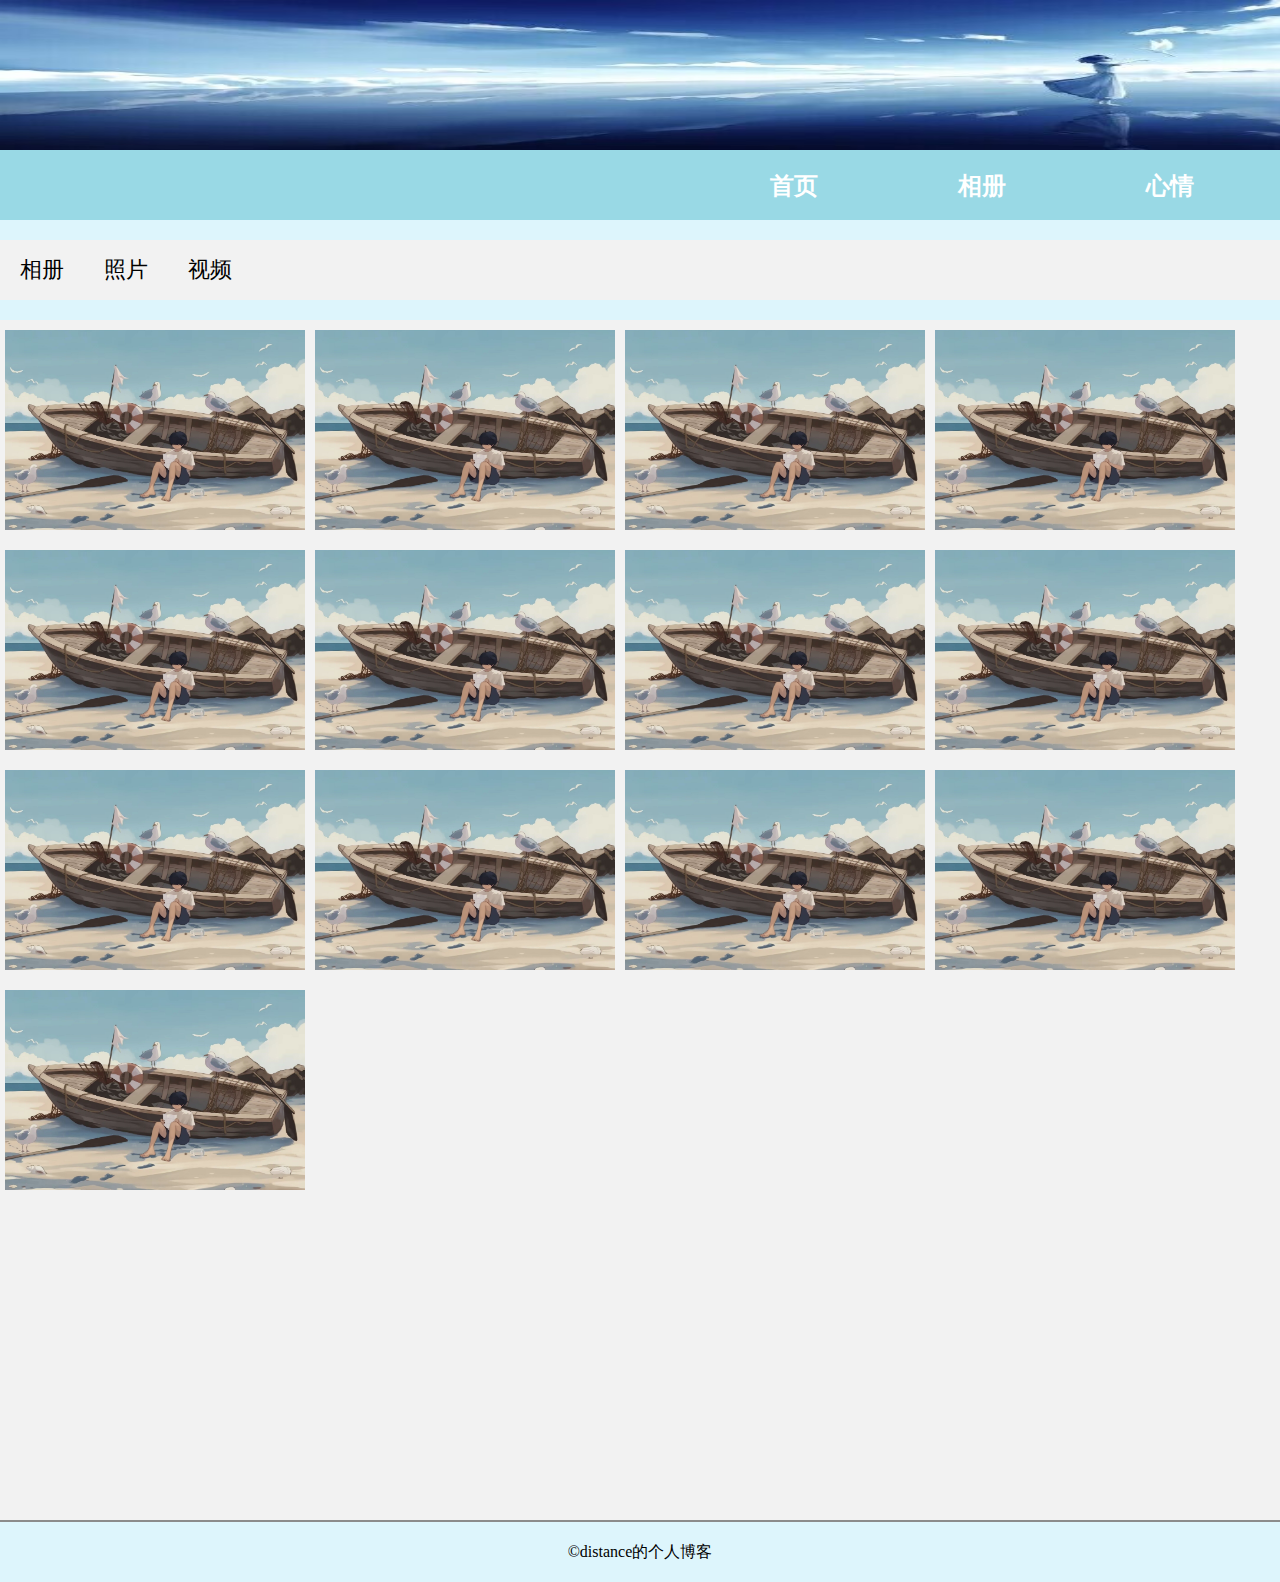
<file: web大作业/index-zp.html>
<!doctype html>
<html>
<head>
<meta charset="utf-8">
<title>index-zp</title>
	<link rel="stylesheet" type="text/css" href="cs/index-zp.css">
</head>

<body>
	<div class="hezp"><img src="pt/h1.jpg" alt=""></div>
    <div class="allzp">
	    <div class="fzp">
		  <ul class="clear">
		     <li><a href="index.html">首页</a></li>
		     <li><a href="index-c.html">相册</a>
			  <div>
			    <a href="index-zp.html">照片</a>
			    <a href="index-sp.html">视频</a>
			  </div>
			  </li>
		     <li><a href="index-x.html">心情</a></li>
		    <li><a href="index-L.html">留言</a></li>
		    <li><a href="index-R.html">个人简介</a></li>
	      </ul>	
	  </div>
	</div>
	
	<div class="t">
		<a href="index-c.html">相册</a>
		<a href="index-zp.html">照片</a>
		<a href="index-sp.html">视频</a>
	</div>
	      <div class="z">
	      <div class="zz">
			  <div><img src="pt/1.jpg" alt=""></div>
			  <div><img src="pt/1.jpg" alt=""></div>
			  <div><img src="pt/1.jpg" alt=""></div>
			  <div><img src="pt/1.jpg" alt=""></div>
			  <div><img src="pt/1.jpg" alt=""></div>
			  <div><img src="pt/1.jpg" alt=""></div>
			  <div><img src="pt/1.jpg" alt=""></div>
			  <div><img src="pt/1.jpg" alt=""></div>
			  <div><img src="pt/1.jpg" alt=""></div>
			  <div><img src="pt/1.jpg" alt=""></div>
			  <div><img src="pt/1.jpg" alt=""></div>
			  <div><img src="pt/1.jpg" alt=""></div>
			  <div><img src="pt/1.jpg" alt=""></div>
		  </div>
	</div>
	<div class="footer"><div>&copy;distance的个人博客</div></div>
</body>
</html>
</file>
<file: web大作业/cs/index-cs.css>
@charset "utf-8";
/* CSS Document */
body{
	background-color: #DDF5FC;
	min-width: 2300px;
}
*{
	margin: 0;
	padding: 0;
	color: #000;
	
}

.he{
	width: 100%;
	height: 150px;
	background-color: #F5F5F5;
	
	
}
.he img{
	height: 150px;
	width: 100%;
}
.all a{
	text-decoration: none;
	color: #fff;
}
.all{
	width: 100%;
	height: 70px;
	font-size: 24px;
	font-weight:bold;
	content: '';
	display: block;
	clear: both;
	background-color: #99D9E5;
	min-width: 2180px;
}

.f{
	background-color:#99D9E5;
	width:1500px;
	height: 70px;
	margin: 0 700px;
	

}
.f ul li{
	float: left;
	padding: 20px 70px;
	position: relative;
	
	
}
.f ul li div {
	position: absolute;
	width: 200px;
	

}
.f ul li a:hover{
	background-color: #84F0D0;
}
.f ul li div{
	background-color: #99D9E5;
	width: 200px;
	position: absolute;
	top:70px;
	left: 50%;
	margin-left: -100px;
	text-align: center;
	font-size: 18px;
	display: none;
	
}
.f ul li:hover div{
	display: block;
	
}
.f ul li  div a{
	display: block;
	height: 40px;
	
}

/*.s{
	float: right;
	background-color:#99D9E5;
	width: 20%;


}

.s ul li{
	float: left;
	padding: 20px 70px;

}
*/
.st{
	height: 60%;
	width: 100%;
	display: flex;
	

}
.ml{
	width: 25%;
	float: left;
	background-color: #DDF5FC;
	border-right: 2px solid #8B8B8B;
	min-width: 550px;
	
}

.lll{
	width: 500px;
	height: 300px;
	/*margin-left: 20px;
	margin-bottom: 10px;
	margin-top: 10px;*/
	margin: 15px 20px;
	padding: 10px;
	text-align: center;


}
.con {
    width: 400px;
    height: 300px; 
    float: left; 
    margin: 0px 50px;
    position: relative; 
    box-shadow: 3px 3px 10px #666;
    overflow:hidden;
	border-radius: 20px;
}
.con span {
    width: 248px;
    height: 390px; 
    background: #333;
    position: absolute;
    left: -500px;
    top: 0px;
    filter: Alpha(opacity=80);
    -moz-opacity: 0.8; 
    opacity: 0.8; 
    padding: 20px; 
    -webkit-transition: left 0.5s ease;
}
.con span h1 {
    height: 30px;
    color: #fff;
    font-size:18px;
    text-align: center;
    position: relative;
    left: -500px;
    -webkit-transition: left 1s ease;
}
.con span p {
    line-height: 25px; 
    font-size:14px; 
    color: #fff;
    position: relative; 
    left: -500px;
    -webkit-transition: left 1s ease;
}
.con:hover span {
    left:0px;
}
.con:hover span h1 {
    left: 0px;
}
.con:hover span p {
    left: 0px;
}
.mll{
	width:400px;
	height: 200px;
	margin: 30px 80px;
	text-align: center;
	background-color: #fff;
	border-radius: 30px;
	box-shadow: 0 0 10px 2px;


}
.dlcon {
    width: 400px;
    height: 200px; 
    float: left; 
    position: relative; 
    box-shadow: 3px 3px 10px #666;
    overflow:hidden;
	border-radius: 30px;
}
.dlcon span {
    width: 248px;
    height: 390px; 
    background: #333;
    position: absolute;
    left: -500px;
    top: 0px;
    filter: Alpha(opacity=80);
    -moz-opacity: 0.8; 
    opacity: 0.8; 
    padding: 20px; 
    -webkit-transition: left 0.5s ease;
}
.dlcon span h1 {
    height: 30px;
    color: #fff;
    font-size:18px;
    text-align: center;
    position: relative;
    left: -500px;
    -webkit-transition: left 1s ease;
}
.dlcon span p {
    line-height: 25px; 
    font-size:14px; 
    color: #fff;
    position: relative; 
    left: -500px;
    -webkit-transition: left 1s ease;
}
.dlcon:hover span {
    left:0px;
}
.dlcon:hover span h1 {
    left: 0px;
}
.dlcon:hover span p {
    left: 0px;
}
.lll img{
	width: 400px;
	height: 300px;
	border-radius: 20px;
	box-shadow: 3 3 10px 2px;
	
}

.avatar {
  vertical-align: middle;
  width: 150px;
  height: 150px;
  border-radius: 50%;
  margin:20px 200px; 
	box-shadow: 0 0 14px 2px;
	
}


.mm{
	width: 50%;
	height: 60%;
	float: left;
	padding: 10px 0;
	min-width: 1200px;


}
.mm  div img{
	width: 1000px;
	margin: 20px 110px;
	box-shadow:0 0 14px 4px;
	border-radius: 20px;
}

.ll{
	width: 500px;
	height: 300px;
	background-color: #fff;
	margin-left: 350px;
	margin-bottom: 20px;
	text-align: center;
	box-shadow: 0 0 14px 3px #8B8B8B;
	border-radius: 30px;
	


}
.ll img{
	width: 550px;
	height: 300px;
	
	
}
.llcon {
    width: 550px;
    height: 300px; 
    float: left; 
    position: relative; 
    overflow: hidden;
	border-radius: 30px;
}
.llcon span {
    width: 320px;
    height: 300px;
    background: #333;
    position: absolute;
    left: -600px;
    top: 0px;
    filter: Alpha(opacity=80);
    -moz-opacity: 0.8; 
    opacity: 0.8; 
    padding: 20px; 
    -webkit-transition: left 0.5s ease;
}
.llcon span h1 {
    height: 30px;
    color: #fff;
    font-size:18px;
    text-align: center;
    position: relative;
    left: -500px;
    -webkit-transition: left 1s ease;
}
.llcon span p {
    line-height: 25px; 
    font-size:14px; 
    color: #fff;
    position: relative; 
    left: -500px;
    -webkit-transition: left 1s ease;
}
.llcon:hover span {
    left:0px;
}
.llcon:hover span h1 {
    left: 0px;
}
.llcon:hover span p {
    left: 0px;
}


.mr{
	width: 25%;
	float: left;
	border-left: 2px solid #8B8B8B;
	min-width: 520px;

	
}

.footer{
	width: 100%;
	height: 60px;
	background-color: #99D9E5;
	display: flex;
	border-top: 2px solid #8B8B8B;
	text-align: center;
	line-height: 60px;
}
.footer div{
	width: 100%;
	background-color: #DDF5FC;
	height: 60px;
	
	
}
li{
	list-style-type: none;
}

.banner-container{
	width:500px;
	height:300px;
	margin:1rem auto;
	overflow: hidden;
	position: relative;
	border-radius: 30px;
	margin: 50px 20px;
	box-shadow: 0 0 15px 3px;
}

.banner-container .banner-img-container {
	width:2500px;
	height:300px;
	overflow: hidden;
	position: absolute;
	display: flex;
	animation: run 10s ease infinite;
}

.banner-container .banner-img-container img{
	width:500px;
	height:100%;
}

@keyframes run {
	0%,10%{
		transform: translateX(0);
	}
	20%,30%{
		transform: translateX(-500px);
	}
	40%,50%{
		transform: translateX(-1000px);
	}
	60%,70%{
		transform: translateX(-1500px);
	}
	80%,90%{
		transform: translateX(-2000px);
	}
	100%{
		transform: translateX(0);
	}
}
</file>
<file: web大作业/cs/index-c.css>
@charset "utf-8";
/* CSS Document */
body{
	background-color: #DDF5FC;
}
*{
	margin: 0;
	padding: 0;
	color: #000;
	
}

.hec{
	width: 100%;
	height: 150px;
	background-color: #F5F5F5;
	min-width: 2180px;
	
}
.hec img{
	height: 150px;
	width: 100%;
}
.allc a{
	text-decoration: none;
	color: #fff;
}
.allc{
	width: 100%;
	height: 70px;
	font-size: 24px;
	font-weight:bold;
	content: '';
	display: block;
	clear: both;
	background-color: #99D9E5;
	min-width: 2180px;
}

.fc{
	background-color:#99D9E5;
	width:1500px;
	height: 70px;
	margin: 0 700px;
	

}
.fc ul li{
	float: left;
	padding: 20px 70px;
	position: relative;
	
	
}
.fc ul li div {
	position: absolute;
	width: 200px;
	

}
.fc ul li a:hover{
	background-color: #84F0D0;
}
.fc ul li div{
	background-color: #99D9E5;
	width: 200px;
	position: absolute;
	top:70px;
	left: 50%;
	margin-left: -100px;
	text-align: center;
	font-size: 18px;
	display: none;
	
}
.fc ul li:hover div{
	display: block;
	
}
.fc ul li  div a{
	display: block;
	height: 40px;
	
}
li{
	list-style-type: none;
}

.alc{
	width: 2000px;
	display: flex;
}

.lc{
	width:800px;
	border-right: 2px solid #8B8B8B;
	float: left;
	
}
.lc div{
	width: 500px;
	height: 300px;
	margin: 70px 150px;
	background-color: #fff;
	box-shadow: 0 0 15px 2px;
	border-radius: 30px;
	text-align: center;
	line-height: 300px;
}
.st{
	height: 1000px;
	width: 1200px;
	float: left;

}
.footer{
	width: 100%;
	height: 60px;
	background-color: #99D9E5;
	display: flex;
	border-top: 2px solid #8B8B8B;
	text-align: center;
	line-height: 60px;
}
.footer div{
	width: 100%;
	background-color: #DDF5FC;
	height: 60px;
	
	
}

.banner-container{
	width:1200px;
	height:600px;
	margin:1rem auto;
	overflow: hidden;
	position: relative;
	margin: 70px 300px;
	box-shadow: 0 0 15px 5px;
	border-radius: 30px;
	

}

.banner-container .banner-img-container {
	width:6000px;
	height:600px;
	overflow: hidden;
	position: absolute;
	display: flex;
	animation: run 10s ease infinite;
	
}

.banner-container .banner-img-container img{
	width:1200px;
	height:100%;
}

@keyframes run {
	0%,10%{
		transform: translateX(0);
	}
	20%,30%{
		transform: translateX(-1200px);
	}
	40%,50%{
		transform: translateX(-2400px);
	}
	60%,70%{
		transform: translateX(-3600px);
	}
	80%,90%{
		transform: translateX(-4800px);
	}
	100%{
		transform: translateX(0);
	}
}
.con {
    width: 400px;
    height: 300px; 
    float: left; 
    margin: 70px 150px;
    position: relative; 
    box-shadow: 3px 3px 10px #666;
    overflow:hidden;
	border-radius: 20px;
}
.con span {
    width: 248px;
    height: 390px; 
    background: #333;
    position: absolute;
    left: -300px;
    top: 0px;
    filter: Alpha(opacity=80);
    -moz-opacity: 0.8; 
    opacity: 0.8; 
    padding: 20px; 
    -webkit-transition: left 0.5s ease;
}
.con span h1 {
    height: 30px;
    color: #fff;
    font-size:18px;
    text-align: center;
    position: relative;
    left: -500px;
    -webkit-transition: left 1s ease;
}
.con span p {
    line-height: 25px; 
    font-size:14px; 
    color: #fff;
    position: relative; 
    left: -500px;
    -webkit-transition: left 1s ease;
}
.con:hover span {
    left:0px;
}
.con:hover span h1 {
    left: 0px;
}
.con:hover span p {
    left: 0px;
}
</file>
<file: web大作业/cs/index-L.css>
@charset "utf-8";
/* CSS Document */
body{
	background-color: #DDF5FC;
}
*{
	margin: 0;
	padding: 0;
	color: #000;
	
}

.heL{
	width: 100%;
	height: 150px;
	background-color: #F5F5F5;
	min-width: 2180px;
	
}
.heL img{
	height: 150px;
	width: 100%;
}
.allL a{
	text-decoration: none;
	color: #fff;
}
.allL{
	width: 100%;
	height: 70px;
	font-size: 24px;
	font-weight:bold;
	content: '';
	display: block;
	clear: both;
	background-color: #99D9E5;
	min-width: 2180px;
}

.fL{
	background-color:#99D9E5;
	width:1500px;
	height: 70px;
	margin: 0 700px;
	

}
.fL ul li{
	float: left;
	padding: 20px 70px;
	position: relative;
	
	
}
.fL ul li div {
	position: absolute;
	width: 200px;
	

}
.fL ul li a:hover{
	background-color: #84F0D0;
}
.fL ul li div{
	background-color: #99D9E5;
	width: 200px;
	position: absolute;
	top:70px;
	left: 50%;
	margin-left: -100px;
	text-align: center;
	font-size: 18px;
	display: none;
	
}
.fL ul li:hover div{
	display: block;
	
}
.fL ul li  div a{
	display: block;
	height: 40px;
	
}
li{
	list-style-type: none;
}

.footer{
	width: 100%;
	height: 60px;
	background-color: #99D9E5;
	display: flex;
	border-top: 2px solid #8B8B8B;
	text-align: center;
	line-height: 60px;
}
.footer div{
	width: 100%;
	background-color: #DDF5FC;
	height: 60px;
	
	
}



.y{
	width: 2000px;
	display: flex;
	background-color: #fff;
	margin-left: 250px;
	margin-right: 250px;
	margin-bottom: 60px;
	margin-top: 60px;
	border-radius: 20px;
	box-shadow: 0 0 30px  5px #84F0D0;
}
.y div{
	margin-top: 10px;
	margin-left: 150px;
	
}
.y img{
	box-shadow: 0 0 20px  3px #85E6E2;
}
.container{
            padding: 10px;
            background-color: burlywood;
            text-align: center;
            margin: 0 auto;
        }
        img{
            margin:0px -120px 20px 10px;
            width: 120px;
            height: 120px;
            border-radius: 8px;

        }
        .content{
            width: 1000px;
            height: 90px;
            position: relative;
            left: 160px;
            background-color: #666;
            border-radius: 25px;
            padding: 15px;
            margin-top: 10px;
            word-wrap: break-word;
        }
        .float{
            float: left;
        }
        .clear{
            clear: both;
        }
</file>
<file: web大作业/cs/index-R.css>
@charset "utf-8";
/* CSS Document */
body{
	background-color: #DDF5FC;
}
*{
	margin: 0;
	padding: 0;
	color: #000;
	
}

.heR{
	width: 100%;
	height: 150px;
	background-color: #F5F5F5;
	min-width: 2180px;
	
}
.heR img{
	height: 150px;
	width: 100%;
}
.allR a{
	text-decoration: none;
	color: #fff;
}
.allR{
	width: 100%;
	height: 70px;
	font-size: 24px;
	font-weight:bold;
	content: '';
	display: block;
	clear: both;
	background-color: #99D9E5;
	min-width: 2180px;
}

.fR{
	background-color:#99D9E5;
	width:1500px;
	height: 70px;
	margin: 0 700px;
	

}
.fR ul li{
	float: left;
	padding: 20px 70px;
	position: relative;
	
	
}
.fR ul li div {
	position: absolute;
	width: 200px;
	

}
.fR ul li a:hover{
	background-color: #84F0D0;
}
.fR ul li div{
	background-color: #99D9E5;
	width: 200px;
	position: absolute;
	top:70px;
	left: 50%;
	margin-left: -100px;
	text-align: center;
	font-size: 18px;
	display: none;
	
}
.fR ul li:hover div{
	display: block;
	
}
.fR ul li  div a{
	display: block;
	height: 40px;
	
}
li{
	list-style-type: none;
}

.T{
	width: 2000px;
	height: 60px;
	margin: 30px 250px;
	background-color: #fff;
	border-radius: 20px;
	box-shadow: 0 0 15px 3px #84F0D0;
	line-height: 60px;
	font-size: 20px;
	padding: 0 10px;
	font-weight: bold;
}

.Rlc{
	width: 2000px;
	display: flex;
	background-color: #E6F4F1;
	margin-left: 250px;
	margin-right: 250px;
	margin-bottom: 30px;
	border-radius: 20px;
	box-shadow: 0 0 30px 3px #84F0D0;
}

.lc{
	width:800px;
	border-right: 2px solid #8B8B8B;
	float: left;
}
.st{
	height: 1000px;
	width: 1200px;
	float: left;

}
.st li{
	text-align: center;
	margin: 50px 100px;
	font-size: 18px;
	font-weight: bold;
	line-height: 50px;
}
.footer{
	width: 100%;
	height: 60px;
	background-color: #99D9E5;
	display: flex;
	border-top: 2px solid #8B8B8B;
	text-align: center;
	line-height: 60px;
}
.footer div{
	width: 100%;
	background-color: #DDF5FC;
	height: 60px;
	
	
}

lll{
	width: 500px;
	height: 300px;
	margin: 15px 20px;
	padding: 10px;
	text-align: center;


}
lll img{
	width: 400px;
	height: 300px;
	border-radius: 20px;
	box-shadow: 3 3 10px 2px;
	
}
.con {
    width: 400px;
    height: 300px; 
    float: left; 
    margin: 400px 150px;
    position: relative; 
    box-shadow: 3px 3px 10px #666;
    overflow:hidden;
	border-radius: 20px;
}
.con span {
    width: 248px;
    height: 390px; 
    background: #333;
    position: absolute;
    left: -500px;
    top: 0px;
    filter: Alpha(opacity=80);
    -moz-opacity: 0.8; 
    opacity: 0.8; 
    padding: 20px; 
    -webkit-transition: left 0.5s ease;
}
.con span h1 {
    height: 30px;
    color: #fff;
    font-size:18px;
    text-align: center;
    position: relative;
    left: -500px;
    -webkit-transition: left 1s ease;
}
.con span p {
    line-height: 25px; 
    font-size:14px; 
    color: #fff;
    position: relative; 
    left: -500px;
    -webkit-transition: left 1s ease;
}
.con:hover span {
    left:0px;
}
.con:hover span h1 {
    left: 0px;
}
.con:hover span p {
    left: 0px;
}
</file>
<file: web大作业/cs/index-x.css>
@charset "utf-8";
/* CSS Document */
body{
	background-color: #DDF5FC;
}
*{
	margin: 0;
	padding: 0;
	color: #000;
	
}

.hex{
	width: 100%;
	height: 150px;
	background-color: #F5F5F5;
	min-width: 2180px;
	
}
.hex img{
	height: 150px;
	width: 100%;
}
.allx a{
	text-decoration: none;
	color: #fff;
}
.allx{
	width: 100%;
	height: 70px;
	font-size: 24px;
	font-weight:bold;
	content: '';
	display: block;
	clear: both;
	background-color: #99D9E5;
	min-width: 2180px;
}

.fx{
	background-color:#99D9E5;
	width:1500px;
	height: 70px;
	margin: 0 700px;
	

}
.fx ul li{
	float: left;
	padding: 20px 70px;
	position: relative;
	
	
}
.fx ul li div {
	position: absolute;
	width: 200px;
	

}
.fx ul li a:hover{
	background-color: #84F0D0;
}
.fx ul li div{
	background-color: #99D9E5;
	width: 200px;
	position: absolute;
	top:70px;
	left: 50%;
	margin-left: -100px;
	text-align: center;
	font-size: 18px;
	display: none;
	
}
.fx ul li:hover div{
	display: block;
	
}
.fx ul li  div a{
	display: block;
	height: 40px;
	
}
li{
	list-style-type: none;
}

.footer{
	width: 100%;
	height: 60px;
	background-color: #99D9E5;
	display: flex;
	border-top: 2px solid #8B8B8B;
	text-align: center;
	line-height: 60px;
}
.footer div{
	width: 100%;
	background-color: #DDF5FC;
	height: 60px;
	
	
}

.x{
	width: 100%;
	display: flex;
}
.xl{
	width: 800px;
	border-right: 2px solid #8B8B8B;
	float: left;
}
.xl div{
	width: 600px;
	border-radius: 30px;
	background-color: #fff;
	margin: 100px 50px;	
	box-shadow: 0 0 15px 2px;
	padding: 10px;
}
.y{
	width:1600px;
	float: left;
	background-color: #fff;
	margin-left: 250px;
	margin-right: 250px;
	margin-bottom: 60px;
	margin-top: 60px;
	border-radius: 20px;
	box-shadow: 0 0 30px  5px #84F0D0;
}
.y div{
	margin: 20px;
	padding: 10px;
	font-size: 20px;
	
}
</file>
<file: web大作业/cs/index-zp.css>
@charset "utf-8";
/* CSS Document */
body{
	background-color: #DDF5FC;
}
*{
	margin: 0;
	padding: 0;
	color: #000;
	
}

.hezp{
	width: 100%;
	height: 150px;
	background-color: #F5F5F5;
	min-width: 2180px;
	
}
.hezp img{
	height: 150px;
	width: 100%;
}
.allzp a{
	text-decoration: none;
	color: #fff;
}
.allzp{
	width: 100%;
	height: 70px;
	font-size: 24px;
	font-weight:bold;
	content: '';
	display: block;
	clear: both;
	background-color: #99D9E5;
	min-width: 2180px;
}

.fzp{
	background-color:#99D9E5;
	width:1500px;
	height: 70px;
	margin: 0 700px;
	

}
.fzp ul li{
	float: left;
	padding: 20px 70px;
	position: relative;
	
	
}
.fzp ul li div {
	position: absolute;
	width: 200px;
	

}
.fzp ul li a:hover{
	background-color: #84F0D0;
}
.fzp ul li div{
	background-color: #99D9E5;
	width: 200px;
	position: absolute;
	top:70px;
	left: 50%;
	margin-left: -100px;
	text-align: center;
	font-size: 18px;
	display: none;
	
}
.fzp ul li:hover div{
	display: block;
	
}
.fzp ul li  div a{
	display: block;
	height: 40px;
	
}
li{
	list-style-type: none;
}

.t{
	width: 100%;
	height: 60px;
	display: flex;
	height: 60px;
	margin: 20px 0px;
	font-size: 22px;
	background-color: #F2F2F2;
	line-height: 60px;
}

.t a{
	text-decoration: none;
	margin: 0 20px;
	display: inline-block;
	height: 20px;
	padding-bottom: 45px;
	
}
.t a:hover{
	border-bottom: 3px solid red;
	font-weight: bold;
}
.z{
	width: 100%;
	height: 1200px;
	margin-top: 20px;
	font-size: 22px;
	background-color: #F2F2F2;
	line-height: 60px;
}

.zz{
	display: flex;
	flex-wrap: wrap;
	overflow-x: hidden;
}

.zz div{
	width: 300px;
    height: 200px;
	margin: 10px 5px 10px 5px;
	float: left;
}
.zz div img{
	width: 100%;
	height: 100%;
}

.zz div:hover{
	margin: 100px;
	transform: scale(3.3);
}
.footer{
	width: 100%;
	height: 60px;
	background-color: #99D9E5;
	display: flex;
	border-top: 2px solid #8B8B8B;
	text-align: center;
	line-height: 60px;
}
.footer div{
	width: 100%;
	background-color: #DDF5FC;
	height: 60px;
	
	
}
</file>
